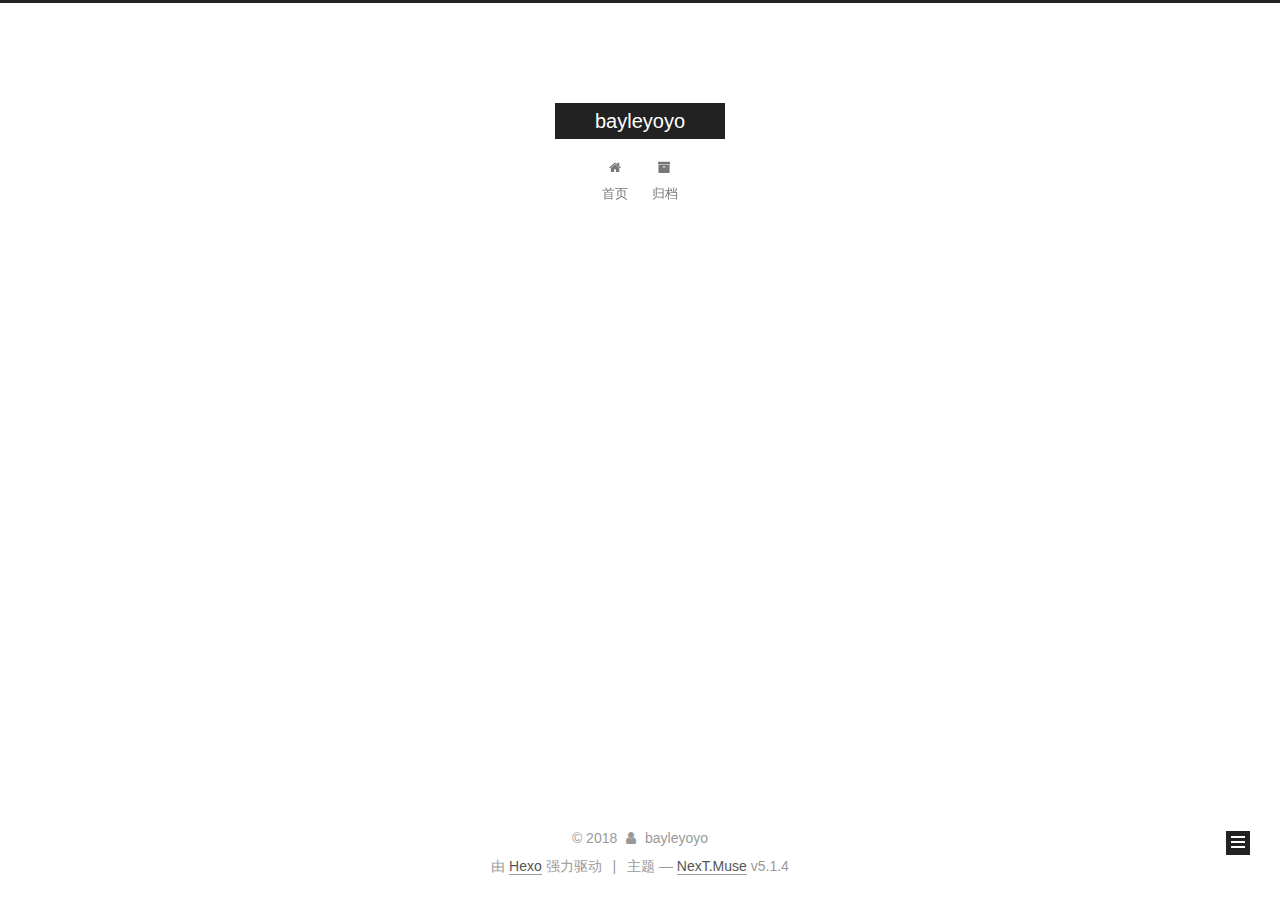
<file: index.html>
<!DOCTYPE html>



  


<html class="theme-next muse use-motion" lang="zh-Hans">
<head>
  <meta charset="UTF-8"/>
<meta http-equiv="X-UA-Compatible" content="IE=edge" />
<meta name="viewport" content="width=device-width, initial-scale=1, maximum-scale=1"/>
<meta name="theme-color" content="#222">









<meta http-equiv="Cache-Control" content="no-transform" />
<meta http-equiv="Cache-Control" content="no-siteapp" />
















  
  
  <link href="/lib/fancybox/source/jquery.fancybox.css?v=2.1.5" rel="stylesheet" type="text/css" />







<link href="/lib/font-awesome/css/font-awesome.min.css?v=4.6.2" rel="stylesheet" type="text/css" />

<link href="/css/main.css?v=5.1.4" rel="stylesheet" type="text/css" />


  <link rel="apple-touch-icon" sizes="180x180" href="/images/apple-touch-icon-next.png?v=5.1.4">


  <link rel="icon" type="image/png" sizes="32x32" href="/images/favicon-32x32-next.png?v=5.1.4">


  <link rel="icon" type="image/png" sizes="16x16" href="/images/favicon-16x16-next.png?v=5.1.4">


  <link rel="mask-icon" href="/images/logo.svg?v=5.1.4" color="#222">





  <meta name="keywords" content="Hexo, NexT" />










<meta property="og:type" content="website">
<meta property="og:title" content="bayleyoyo">
<meta property="og:url" content="http://yoursite.com/index.html">
<meta property="og:site_name" content="bayleyoyo">
<meta property="og:locale" content="zh-Hans">
<meta name="twitter:card" content="summary">
<meta name="twitter:title" content="bayleyoyo">



<script type="text/javascript" id="hexo.configurations">
  var NexT = window.NexT || {};
  var CONFIG = {
    root: '/',
    scheme: 'Muse',
    version: '5.1.4',
    sidebar: {"position":"left","display":"post","offset":12,"b2t":false,"scrollpercent":false,"onmobile":false},
    fancybox: true,
    tabs: true,
    motion: {"enable":true,"async":false,"transition":{"post_block":"fadeIn","post_header":"slideDownIn","post_body":"slideDownIn","coll_header":"slideLeftIn","sidebar":"slideUpIn"}},
    duoshuo: {
      userId: '0',
      author: '博主'
    },
    algolia: {
      applicationID: '',
      apiKey: '',
      indexName: '',
      hits: {"per_page":10},
      labels: {"input_placeholder":"Search for Posts","hits_empty":"We didn't find any results for the search: ${query}","hits_stats":"${hits} results found in ${time} ms"}
    }
  };
</script>



  <link rel="canonical" href="http://yoursite.com/"/>





  <title>bayleyoyo</title>
  








</head>

<body itemscope itemtype="http://schema.org/WebPage" lang="zh-Hans">

  
  
    
  

  <div class="container sidebar-position-left 
  page-home">
    <div class="headband"></div>

    <header id="header" class="header" itemscope itemtype="http://schema.org/WPHeader">
      <div class="header-inner"><div class="site-brand-wrapper">
  <div class="site-meta ">
    

    <div class="custom-logo-site-title">
      <a href="/"  class="brand" rel="start">
        <span class="logo-line-before"><i></i></span>
        <span class="site-title">bayleyoyo</span>
        <span class="logo-line-after"><i></i></span>
      </a>
    </div>
      
        <p class="site-subtitle"></p>
      
  </div>

  <div class="site-nav-toggle">
    <button>
      <span class="btn-bar"></span>
      <span class="btn-bar"></span>
      <span class="btn-bar"></span>
    </button>
  </div>
</div>

<nav class="site-nav">
  

  
    <ul id="menu" class="menu">
      
        
        <li class="menu-item menu-item-home">
          <a href="/" rel="section">
            
              <i class="menu-item-icon fa fa-fw fa-home"></i> <br />
            
            首页
          </a>
        </li>
      
        
        <li class="menu-item menu-item-archives">
          <a href="/archives/" rel="section">
            
              <i class="menu-item-icon fa fa-fw fa-archive"></i> <br />
            
            归档
          </a>
        </li>
      

      
    </ul>
  

  
</nav>



 </div>
    </header>

    <main id="main" class="main">
      <div class="main-inner">
        <div class="content-wrap">
          <div id="content" class="content">
            
  <section id="posts" class="posts-expand">
    
      

  

  
  
  

  <article class="post post-type-normal" itemscope itemtype="http://schema.org/Article">
  
  
  
  <div class="post-block">
    <link itemprop="mainEntityOfPage" href="http://yoursite.com/2018/04/25/签名/">

    <span hidden itemprop="author" itemscope itemtype="http://schema.org/Person">
      <meta itemprop="name" content="bayleyoyo">
      <meta itemprop="description" content="">
      <meta itemprop="image" content="/images/avatar.gif">
    </span>

    <span hidden itemprop="publisher" itemscope itemtype="http://schema.org/Organization">
      <meta itemprop="name" content="bayleyoyo">
    </span>

    
      <header class="post-header">

        
        
          <h1 class="post-title" itemprop="name headline">
                
                <a class="post-title-link" href="/2018/04/25/签名/" itemprop="url">签名</a></h1>
        

        <div class="post-meta">
          <span class="post-time">
            
              <span class="post-meta-item-icon">
                <i class="fa fa-calendar-o"></i>
              </span>
              
                <span class="post-meta-item-text">发表于</span>
              
              <time title="创建于" itemprop="dateCreated datePublished" datetime="2018-04-25T09:39:59+08:00">
                2018-04-25
              </time>
            

            

            
          </span>

          

          
            
          

          
          

          

          

          

        </div>
      </header>
    

    
    
    
    <div class="post-body" itemprop="articleBody">

      
      

      
        
          
            <p>年华碎 沉香几炉是浮生</p>

          
        
      
    </div>
    
    
    

    

    

    

    <footer class="post-footer">
      

      

      

      
      
        <div class="post-eof"></div>
      
    </footer>
  </div>
  
  
  
  </article>


    
  </section>

  


          </div>
          


          

        </div>
        
          
  
  <div class="sidebar-toggle">
    <div class="sidebar-toggle-line-wrap">
      <span class="sidebar-toggle-line sidebar-toggle-line-first"></span>
      <span class="sidebar-toggle-line sidebar-toggle-line-middle"></span>
      <span class="sidebar-toggle-line sidebar-toggle-line-last"></span>
    </div>
  </div>

  <aside id="sidebar" class="sidebar">
    
    <div class="sidebar-inner">

      

      

      <section class="site-overview-wrap sidebar-panel sidebar-panel-active">
        <div class="site-overview">
          <div class="site-author motion-element" itemprop="author" itemscope itemtype="http://schema.org/Person">
            
              <p class="site-author-name" itemprop="name">bayleyoyo</p>
              <p class="site-description motion-element" itemprop="description"></p>
          </div>

          <nav class="site-state motion-element">

            
              <div class="site-state-item site-state-posts">
              
                <a href="/archives/">
              
                  <span class="site-state-item-count">1</span>
                  <span class="site-state-item-name">日志</span>
                </a>
              </div>
            

            

            

          </nav>

          

          

          
          

          
          

          

        </div>
      </section>

      

      

    </div>
  </aside>


        
      </div>
    </main>

    <footer id="footer" class="footer">
      <div class="footer-inner">
        <div class="copyright">&copy; <span itemprop="copyrightYear">2018</span>
  <span class="with-love">
    <i class="fa fa-user"></i>
  </span>
  <span class="author" itemprop="copyrightHolder">bayleyoyo</span>

  
</div>


  <div class="powered-by">由 <a class="theme-link" target="_blank" href="https://hexo.io">Hexo</a> 强力驱动</div>



  <span class="post-meta-divider">|</span>



  <div class="theme-info">主题 &mdash; <a class="theme-link" target="_blank" href="https://github.com/iissnan/hexo-theme-next">NexT.Muse</a> v5.1.4</div>




        







        
      </div>
    </footer>

    
      <div class="back-to-top">
        <i class="fa fa-arrow-up"></i>
        
      </div>
    

    

  </div>

  

<script type="text/javascript">
  if (Object.prototype.toString.call(window.Promise) !== '[object Function]') {
    window.Promise = null;
  }
</script>









  












  
  
    <script type="text/javascript" src="/lib/jquery/index.js?v=2.1.3"></script>
  

  
  
    <script type="text/javascript" src="/lib/fastclick/lib/fastclick.min.js?v=1.0.6"></script>
  

  
  
    <script type="text/javascript" src="/lib/jquery_lazyload/jquery.lazyload.js?v=1.9.7"></script>
  

  
  
    <script type="text/javascript" src="/lib/velocity/velocity.min.js?v=1.2.1"></script>
  

  
  
    <script type="text/javascript" src="/lib/velocity/velocity.ui.min.js?v=1.2.1"></script>
  

  
  
    <script type="text/javascript" src="/lib/fancybox/source/jquery.fancybox.pack.js?v=2.1.5"></script>
  


  


  <script type="text/javascript" src="/js/src/utils.js?v=5.1.4"></script>

  <script type="text/javascript" src="/js/src/motion.js?v=5.1.4"></script>



  
  

  

  


  <script type="text/javascript" src="/js/src/bootstrap.js?v=5.1.4"></script>



  


  




	





  





  












  





  

  

  

  
  

  

  

  

</body>
</html>
</file>
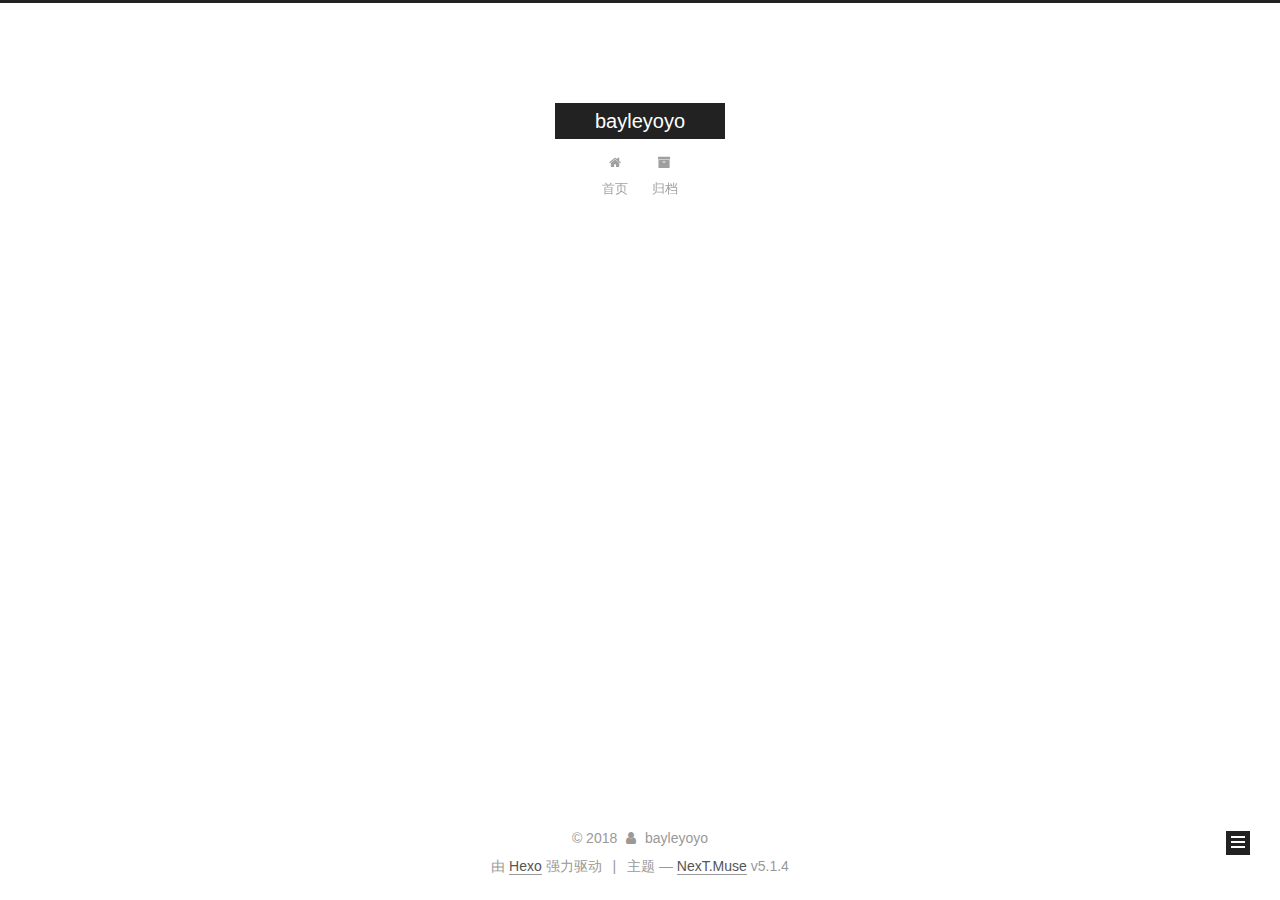
<file: archives/index.html>
<!DOCTYPE html>



  


<html class="theme-next muse use-motion" lang="zh-Hans">
<head>
  <meta charset="UTF-8"/>
<meta http-equiv="X-UA-Compatible" content="IE=edge" />
<meta name="viewport" content="width=device-width, initial-scale=1, maximum-scale=1"/>
<meta name="theme-color" content="#222">









<meta http-equiv="Cache-Control" content="no-transform" />
<meta http-equiv="Cache-Control" content="no-siteapp" />
















  
  
  <link href="/lib/fancybox/source/jquery.fancybox.css?v=2.1.5" rel="stylesheet" type="text/css" />







<link href="/lib/font-awesome/css/font-awesome.min.css?v=4.6.2" rel="stylesheet" type="text/css" />

<link href="/css/main.css?v=5.1.4" rel="stylesheet" type="text/css" />


  <link rel="apple-touch-icon" sizes="180x180" href="/images/apple-touch-icon-next.png?v=5.1.4">


  <link rel="icon" type="image/png" sizes="32x32" href="/images/favicon-32x32-next.png?v=5.1.4">


  <link rel="icon" type="image/png" sizes="16x16" href="/images/favicon-16x16-next.png?v=5.1.4">


  <link rel="mask-icon" href="/images/logo.svg?v=5.1.4" color="#222">





  <meta name="keywords" content="Hexo, NexT" />










<meta property="og:type" content="website">
<meta property="og:title" content="bayleyoyo">
<meta property="og:url" content="http://yoursite.com/archives/index.html">
<meta property="og:site_name" content="bayleyoyo">
<meta property="og:locale" content="zh-Hans">
<meta name="twitter:card" content="summary">
<meta name="twitter:title" content="bayleyoyo">



<script type="text/javascript" id="hexo.configurations">
  var NexT = window.NexT || {};
  var CONFIG = {
    root: '/',
    scheme: 'Muse',
    version: '5.1.4',
    sidebar: {"position":"left","display":"post","offset":12,"b2t":false,"scrollpercent":false,"onmobile":false},
    fancybox: true,
    tabs: true,
    motion: {"enable":true,"async":false,"transition":{"post_block":"fadeIn","post_header":"slideDownIn","post_body":"slideDownIn","coll_header":"slideLeftIn","sidebar":"slideUpIn"}},
    duoshuo: {
      userId: '0',
      author: '博主'
    },
    algolia: {
      applicationID: '',
      apiKey: '',
      indexName: '',
      hits: {"per_page":10},
      labels: {"input_placeholder":"Search for Posts","hits_empty":"We didn't find any results for the search: ${query}","hits_stats":"${hits} results found in ${time} ms"}
    }
  };
</script>



  <link rel="canonical" href="http://yoursite.com/archives/"/>





  <title>归档 | bayleyoyo</title>
  








</head>

<body itemscope itemtype="http://schema.org/WebPage" lang="zh-Hans">

  
  
    
  

  <div class="container sidebar-position-left page-archive">
    <div class="headband"></div>

    <header id="header" class="header" itemscope itemtype="http://schema.org/WPHeader">
      <div class="header-inner"><div class="site-brand-wrapper">
  <div class="site-meta ">
    

    <div class="custom-logo-site-title">
      <a href="/"  class="brand" rel="start">
        <span class="logo-line-before"><i></i></span>
        <span class="site-title">bayleyoyo</span>
        <span class="logo-line-after"><i></i></span>
      </a>
    </div>
      
        <p class="site-subtitle"></p>
      
  </div>

  <div class="site-nav-toggle">
    <button>
      <span class="btn-bar"></span>
      <span class="btn-bar"></span>
      <span class="btn-bar"></span>
    </button>
  </div>
</div>

<nav class="site-nav">
  

  
    <ul id="menu" class="menu">
      
        
        <li class="menu-item menu-item-home">
          <a href="/" rel="section">
            
              <i class="menu-item-icon fa fa-fw fa-home"></i> <br />
            
            首页
          </a>
        </li>
      
        
        <li class="menu-item menu-item-archives">
          <a href="/archives/" rel="section">
            
              <i class="menu-item-icon fa fa-fw fa-archive"></i> <br />
            
            归档
          </a>
        </li>
      

      
    </ul>
  

  
</nav>



 </div>
    </header>

    <main id="main" class="main">
      <div class="main-inner">
        <div class="content-wrap">
          <div id="content" class="content">
            

  
  
  
  <div class="post-block archive">
    <div id="posts" class="posts-collapse">
      <span class="archive-move-on"></span>

      <span class="archive-page-counter">
        
        
        
          
        
        嗯..! 目前共计 1 篇日志。 继续努力。
      </span>

      

        
        
        

        
          
          <div class="collection-title">
            <h1 class="archive-year" id="archive-year-2018">2018</h1>
          </div>
        
        

        

  <article class="post post-type-normal" itemscope itemtype="http://schema.org/Article">
    <header class="post-header">

      <h2 class="post-title">
        
            <a class="post-title-link" href="/2018/04/25/签名/" itemprop="url">
              
                <span itemprop="name">签名</span>
              
            </a>
        
      </h2>

      <div class="post-meta">
        <time class="post-time" itemprop="dateCreated"
              datetime="2018-04-25T09:39:59+08:00"
              content="2018-04-25" >
          04-25
        </time>
      </div>

    </header>
  </article>



      

    </div>
  </div>
  
  
  

  



          </div>
          


          

        </div>
        
          
  
  <div class="sidebar-toggle">
    <div class="sidebar-toggle-line-wrap">
      <span class="sidebar-toggle-line sidebar-toggle-line-first"></span>
      <span class="sidebar-toggle-line sidebar-toggle-line-middle"></span>
      <span class="sidebar-toggle-line sidebar-toggle-line-last"></span>
    </div>
  </div>

  <aside id="sidebar" class="sidebar">
    
    <div class="sidebar-inner">

      

      

      <section class="site-overview-wrap sidebar-panel sidebar-panel-active">
        <div class="site-overview">
          <div class="site-author motion-element" itemprop="author" itemscope itemtype="http://schema.org/Person">
            
              <p class="site-author-name" itemprop="name">bayleyoyo</p>
              <p class="site-description motion-element" itemprop="description"></p>
          </div>

          <nav class="site-state motion-element">

            
              <div class="site-state-item site-state-posts">
              
                <a href="/archives/">
              
                  <span class="site-state-item-count">1</span>
                  <span class="site-state-item-name">日志</span>
                </a>
              </div>
            

            

            

          </nav>

          

          

          
          

          
          

          

        </div>
      </section>

      

      

    </div>
  </aside>


        
      </div>
    </main>

    <footer id="footer" class="footer">
      <div class="footer-inner">
        <div class="copyright">&copy; <span itemprop="copyrightYear">2018</span>
  <span class="with-love">
    <i class="fa fa-user"></i>
  </span>
  <span class="author" itemprop="copyrightHolder">bayleyoyo</span>

  
</div>


  <div class="powered-by">由 <a class="theme-link" target="_blank" href="https://hexo.io">Hexo</a> 强力驱动</div>



  <span class="post-meta-divider">|</span>



  <div class="theme-info">主题 &mdash; <a class="theme-link" target="_blank" href="https://github.com/iissnan/hexo-theme-next">NexT.Muse</a> v5.1.4</div>




        







        
      </div>
    </footer>

    
      <div class="back-to-top">
        <i class="fa fa-arrow-up"></i>
        
      </div>
    

    

  </div>

  

<script type="text/javascript">
  if (Object.prototype.toString.call(window.Promise) !== '[object Function]') {
    window.Promise = null;
  }
</script>









  












  
  
    <script type="text/javascript" src="/lib/jquery/index.js?v=2.1.3"></script>
  

  
  
    <script type="text/javascript" src="/lib/fastclick/lib/fastclick.min.js?v=1.0.6"></script>
  

  
  
    <script type="text/javascript" src="/lib/jquery_lazyload/jquery.lazyload.js?v=1.9.7"></script>
  

  
  
    <script type="text/javascript" src="/lib/velocity/velocity.min.js?v=1.2.1"></script>
  

  
  
    <script type="text/javascript" src="/lib/velocity/velocity.ui.min.js?v=1.2.1"></script>
  

  
  
    <script type="text/javascript" src="/lib/fancybox/source/jquery.fancybox.pack.js?v=2.1.5"></script>
  


  


  <script type="text/javascript" src="/js/src/utils.js?v=5.1.4"></script>

  <script type="text/javascript" src="/js/src/motion.js?v=5.1.4"></script>



  
  

  

  


  <script type="text/javascript" src="/js/src/bootstrap.js?v=5.1.4"></script>



  


  




	





  





  












  





  

  

  

  
  

  

  

  

</body>
</html>
</file>
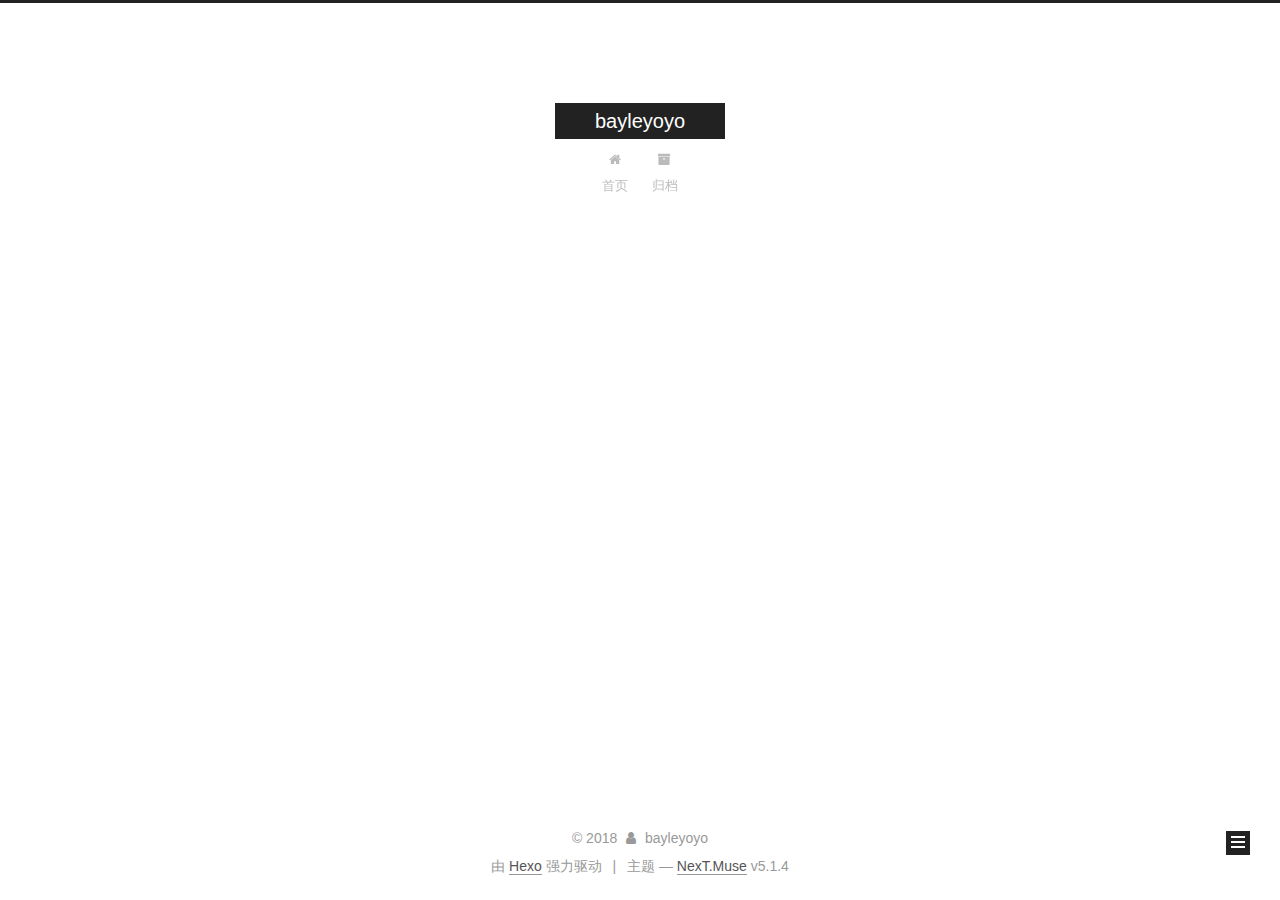
<file: archives/2018/index.html>
<!DOCTYPE html>



  


<html class="theme-next muse use-motion" lang="zh-Hans">
<head>
  <meta charset="UTF-8"/>
<meta http-equiv="X-UA-Compatible" content="IE=edge" />
<meta name="viewport" content="width=device-width, initial-scale=1, maximum-scale=1"/>
<meta name="theme-color" content="#222">









<meta http-equiv="Cache-Control" content="no-transform" />
<meta http-equiv="Cache-Control" content="no-siteapp" />
















  
  
  <link href="/lib/fancybox/source/jquery.fancybox.css?v=2.1.5" rel="stylesheet" type="text/css" />







<link href="/lib/font-awesome/css/font-awesome.min.css?v=4.6.2" rel="stylesheet" type="text/css" />

<link href="/css/main.css?v=5.1.4" rel="stylesheet" type="text/css" />


  <link rel="apple-touch-icon" sizes="180x180" href="/images/apple-touch-icon-next.png?v=5.1.4">


  <link rel="icon" type="image/png" sizes="32x32" href="/images/favicon-32x32-next.png?v=5.1.4">


  <link rel="icon" type="image/png" sizes="16x16" href="/images/favicon-16x16-next.png?v=5.1.4">


  <link rel="mask-icon" href="/images/logo.svg?v=5.1.4" color="#222">





  <meta name="keywords" content="Hexo, NexT" />










<meta property="og:type" content="website">
<meta property="og:title" content="bayleyoyo">
<meta property="og:url" content="http://yoursite.com/archives/2018/index.html">
<meta property="og:site_name" content="bayleyoyo">
<meta property="og:locale" content="zh-Hans">
<meta name="twitter:card" content="summary">
<meta name="twitter:title" content="bayleyoyo">



<script type="text/javascript" id="hexo.configurations">
  var NexT = window.NexT || {};
  var CONFIG = {
    root: '/',
    scheme: 'Muse',
    version: '5.1.4',
    sidebar: {"position":"left","display":"post","offset":12,"b2t":false,"scrollpercent":false,"onmobile":false},
    fancybox: true,
    tabs: true,
    motion: {"enable":true,"async":false,"transition":{"post_block":"fadeIn","post_header":"slideDownIn","post_body":"slideDownIn","coll_header":"slideLeftIn","sidebar":"slideUpIn"}},
    duoshuo: {
      userId: '0',
      author: '博主'
    },
    algolia: {
      applicationID: '',
      apiKey: '',
      indexName: '',
      hits: {"per_page":10},
      labels: {"input_placeholder":"Search for Posts","hits_empty":"We didn't find any results for the search: ${query}","hits_stats":"${hits} results found in ${time} ms"}
    }
  };
</script>



  <link rel="canonical" href="http://yoursite.com/archives/2018/"/>





  <title>归档 | bayleyoyo</title>
  








</head>

<body itemscope itemtype="http://schema.org/WebPage" lang="zh-Hans">

  
  
    
  

  <div class="container sidebar-position-left page-archive">
    <div class="headband"></div>

    <header id="header" class="header" itemscope itemtype="http://schema.org/WPHeader">
      <div class="header-inner"><div class="site-brand-wrapper">
  <div class="site-meta ">
    

    <div class="custom-logo-site-title">
      <a href="/"  class="brand" rel="start">
        <span class="logo-line-before"><i></i></span>
        <span class="site-title">bayleyoyo</span>
        <span class="logo-line-after"><i></i></span>
      </a>
    </div>
      
        <p class="site-subtitle"></p>
      
  </div>

  <div class="site-nav-toggle">
    <button>
      <span class="btn-bar"></span>
      <span class="btn-bar"></span>
      <span class="btn-bar"></span>
    </button>
  </div>
</div>

<nav class="site-nav">
  

  
    <ul id="menu" class="menu">
      
        
        <li class="menu-item menu-item-home">
          <a href="/" rel="section">
            
              <i class="menu-item-icon fa fa-fw fa-home"></i> <br />
            
            首页
          </a>
        </li>
      
        
        <li class="menu-item menu-item-archives">
          <a href="/archives/" rel="section">
            
              <i class="menu-item-icon fa fa-fw fa-archive"></i> <br />
            
            归档
          </a>
        </li>
      

      
    </ul>
  

  
</nav>



 </div>
    </header>

    <main id="main" class="main">
      <div class="main-inner">
        <div class="content-wrap">
          <div id="content" class="content">
            

  
  
  
  <div class="post-block archive">
    <div id="posts" class="posts-collapse">
      <span class="archive-move-on"></span>

      <span class="archive-page-counter">
        
        
        
          
        
        嗯..! 目前共计 1 篇日志。 继续努力。
      </span>

      

        
        
        

        
          
          <div class="collection-title">
            <h1 class="archive-year" id="archive-year-2018">2018</h1>
          </div>
        
        

        

  <article class="post post-type-normal" itemscope itemtype="http://schema.org/Article">
    <header class="post-header">

      <h2 class="post-title">
        
            <a class="post-title-link" href="/2018/04/25/签名/" itemprop="url">
              
                <span itemprop="name">签名</span>
              
            </a>
        
      </h2>

      <div class="post-meta">
        <time class="post-time" itemprop="dateCreated"
              datetime="2018-04-25T09:39:59+08:00"
              content="2018-04-25" >
          04-25
        </time>
      </div>

    </header>
  </article>



      

    </div>
  </div>
  
  
  

  



          </div>
          


          

        </div>
        
          
  
  <div class="sidebar-toggle">
    <div class="sidebar-toggle-line-wrap">
      <span class="sidebar-toggle-line sidebar-toggle-line-first"></span>
      <span class="sidebar-toggle-line sidebar-toggle-line-middle"></span>
      <span class="sidebar-toggle-line sidebar-toggle-line-last"></span>
    </div>
  </div>

  <aside id="sidebar" class="sidebar">
    
    <div class="sidebar-inner">

      

      

      <section class="site-overview-wrap sidebar-panel sidebar-panel-active">
        <div class="site-overview">
          <div class="site-author motion-element" itemprop="author" itemscope itemtype="http://schema.org/Person">
            
              <p class="site-author-name" itemprop="name">bayleyoyo</p>
              <p class="site-description motion-element" itemprop="description"></p>
          </div>

          <nav class="site-state motion-element">

            
              <div class="site-state-item site-state-posts">
              
                <a href="/archives/">
              
                  <span class="site-state-item-count">1</span>
                  <span class="site-state-item-name">日志</span>
                </a>
              </div>
            

            

            

          </nav>

          

          

          
          

          
          

          

        </div>
      </section>

      

      

    </div>
  </aside>


        
      </div>
    </main>

    <footer id="footer" class="footer">
      <div class="footer-inner">
        <div class="copyright">&copy; <span itemprop="copyrightYear">2018</span>
  <span class="with-love">
    <i class="fa fa-user"></i>
  </span>
  <span class="author" itemprop="copyrightHolder">bayleyoyo</span>

  
</div>


  <div class="powered-by">由 <a class="theme-link" target="_blank" href="https://hexo.io">Hexo</a> 强力驱动</div>



  <span class="post-meta-divider">|</span>



  <div class="theme-info">主题 &mdash; <a class="theme-link" target="_blank" href="https://github.com/iissnan/hexo-theme-next">NexT.Muse</a> v5.1.4</div>




        







        
      </div>
    </footer>

    
      <div class="back-to-top">
        <i class="fa fa-arrow-up"></i>
        
      </div>
    

    

  </div>

  

<script type="text/javascript">
  if (Object.prototype.toString.call(window.Promise) !== '[object Function]') {
    window.Promise = null;
  }
</script>









  












  
  
    <script type="text/javascript" src="/lib/jquery/index.js?v=2.1.3"></script>
  

  
  
    <script type="text/javascript" src="/lib/fastclick/lib/fastclick.min.js?v=1.0.6"></script>
  

  
  
    <script type="text/javascript" src="/lib/jquery_lazyload/jquery.lazyload.js?v=1.9.7"></script>
  

  
  
    <script type="text/javascript" src="/lib/velocity/velocity.min.js?v=1.2.1"></script>
  

  
  
    <script type="text/javascript" src="/lib/velocity/velocity.ui.min.js?v=1.2.1"></script>
  

  
  
    <script type="text/javascript" src="/lib/fancybox/source/jquery.fancybox.pack.js?v=2.1.5"></script>
  


  


  <script type="text/javascript" src="/js/src/utils.js?v=5.1.4"></script>

  <script type="text/javascript" src="/js/src/motion.js?v=5.1.4"></script>



  
  

  

  


  <script type="text/javascript" src="/js/src/bootstrap.js?v=5.1.4"></script>



  


  




	





  





  












  





  

  

  

  
  

  

  

  

</body>
</html>
</file>
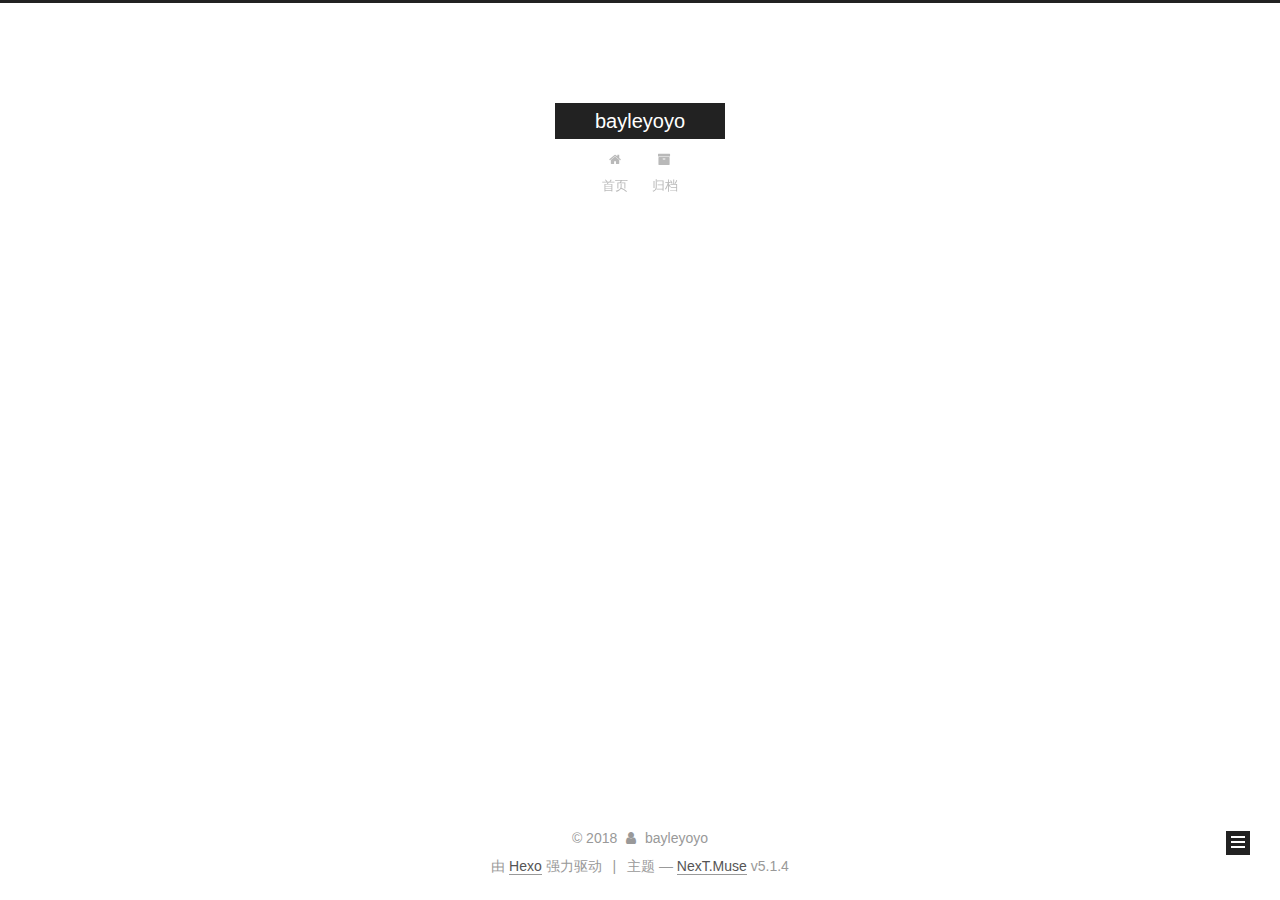
<file: archives/2018/01/index.html>
<!DOCTYPE html>



  


<html class="theme-next muse use-motion" lang="zh-Hans">
<head>
  <meta charset="UTF-8"/>
<meta http-equiv="X-UA-Compatible" content="IE=edge" />
<meta name="viewport" content="width=device-width, initial-scale=1, maximum-scale=1"/>
<meta name="theme-color" content="#222">









<meta http-equiv="Cache-Control" content="no-transform" />
<meta http-equiv="Cache-Control" content="no-siteapp" />
















  
  
  <link href="/lib/fancybox/source/jquery.fancybox.css?v=2.1.5" rel="stylesheet" type="text/css" />







<link href="/lib/font-awesome/css/font-awesome.min.css?v=4.6.2" rel="stylesheet" type="text/css" />

<link href="/css/main.css?v=5.1.4" rel="stylesheet" type="text/css" />


  <link rel="apple-touch-icon" sizes="180x180" href="/images/apple-touch-icon-next.png?v=5.1.4">


  <link rel="icon" type="image/png" sizes="32x32" href="/images/favicon-32x32-next.png?v=5.1.4">


  <link rel="icon" type="image/png" sizes="16x16" href="/images/favicon-16x16-next.png?v=5.1.4">


  <link rel="mask-icon" href="/images/logo.svg?v=5.1.4" color="#222">





  <meta name="keywords" content="Hexo, NexT" />










<meta property="og:type" content="website">
<meta property="og:title" content="bayleyoyo">
<meta property="og:url" content="http://yoursite.com/archives/2018/01/index.html">
<meta property="og:site_name" content="bayleyoyo">
<meta property="og:locale" content="zh-Hans">
<meta name="twitter:card" content="summary">
<meta name="twitter:title" content="bayleyoyo">



<script type="text/javascript" id="hexo.configurations">
  var NexT = window.NexT || {};
  var CONFIG = {
    root: '/',
    scheme: 'Muse',
    version: '5.1.4',
    sidebar: {"position":"left","display":"post","offset":12,"b2t":false,"scrollpercent":false,"onmobile":false},
    fancybox: true,
    tabs: true,
    motion: {"enable":true,"async":false,"transition":{"post_block":"fadeIn","post_header":"slideDownIn","post_body":"slideDownIn","coll_header":"slideLeftIn","sidebar":"slideUpIn"}},
    duoshuo: {
      userId: '0',
      author: '博主'
    },
    algolia: {
      applicationID: '',
      apiKey: '',
      indexName: '',
      hits: {"per_page":10},
      labels: {"input_placeholder":"Search for Posts","hits_empty":"We didn't find any results for the search: ${query}","hits_stats":"${hits} results found in ${time} ms"}
    }
  };
</script>



  <link rel="canonical" href="http://yoursite.com/archives/2018/01/"/>





  <title>归档 | bayleyoyo</title>
  








</head>

<body itemscope itemtype="http://schema.org/WebPage" lang="zh-Hans">

  
  
    
  

  <div class="container sidebar-position-left page-archive">
    <div class="headband"></div>

    <header id="header" class="header" itemscope itemtype="http://schema.org/WPHeader">
      <div class="header-inner"><div class="site-brand-wrapper">
  <div class="site-meta ">
    

    <div class="custom-logo-site-title">
      <a href="/"  class="brand" rel="start">
        <span class="logo-line-before"><i></i></span>
        <span class="site-title">bayleyoyo</span>
        <span class="logo-line-after"><i></i></span>
      </a>
    </div>
      
        <p class="site-subtitle"></p>
      
  </div>

  <div class="site-nav-toggle">
    <button>
      <span class="btn-bar"></span>
      <span class="btn-bar"></span>
      <span class="btn-bar"></span>
    </button>
  </div>
</div>

<nav class="site-nav">
  

  
    <ul id="menu" class="menu">
      
        
        <li class="menu-item menu-item-home">
          <a href="/" rel="section">
            
              <i class="menu-item-icon fa fa-fw fa-home"></i> <br />
            
            首页
          </a>
        </li>
      
        
        <li class="menu-item menu-item-archives">
          <a href="/archives/" rel="section">
            
              <i class="menu-item-icon fa fa-fw fa-archive"></i> <br />
            
            归档
          </a>
        </li>
      

      
    </ul>
  

  
</nav>



 </div>
    </header>

    <main id="main" class="main">
      <div class="main-inner">
        <div class="content-wrap">
          <div id="content" class="content">
            

  
  
  
  <div class="post-block archive">
    <div id="posts" class="posts-collapse">
      <span class="archive-move-on"></span>

      <span class="archive-page-counter">
        
        
        
          
        
        嗯..! 目前共计 1 篇日志。 继续努力。
      </span>

      

        
        
        

        
          
          <div class="collection-title">
            <h1 class="archive-year" id="archive-year-2018">2018</h1>
          </div>
        
        

        

  <article class="post post-type-normal" itemscope itemtype="http://schema.org/Article">
    <header class="post-header">

      <h2 class="post-title">
        
            <a class="post-title-link" href="/2018/01/15/hello-world/" itemprop="url">
              
                <span itemprop="name">Hello World</span>
              
            </a>
        
      </h2>

      <div class="post-meta">
        <time class="post-time" itemprop="dateCreated"
              datetime="2018-01-15T15:37:01+08:00"
              content="2018-01-15" >
          01-15
        </time>
      </div>

    </header>
  </article>



      

    </div>
  </div>
  
  
  

  



          </div>
          


          

        </div>
        
          
  
  <div class="sidebar-toggle">
    <div class="sidebar-toggle-line-wrap">
      <span class="sidebar-toggle-line sidebar-toggle-line-first"></span>
      <span class="sidebar-toggle-line sidebar-toggle-line-middle"></span>
      <span class="sidebar-toggle-line sidebar-toggle-line-last"></span>
    </div>
  </div>

  <aside id="sidebar" class="sidebar">
    
    <div class="sidebar-inner">

      

      

      <section class="site-overview-wrap sidebar-panel sidebar-panel-active">
        <div class="site-overview">
          <div class="site-author motion-element" itemprop="author" itemscope itemtype="http://schema.org/Person">
            
              <p class="site-author-name" itemprop="name">bayleyoyo</p>
              <p class="site-description motion-element" itemprop="description"></p>
          </div>

          <nav class="site-state motion-element">

            
              <div class="site-state-item site-state-posts">
              
                <a href="/archives/">
              
                  <span class="site-state-item-count">1</span>
                  <span class="site-state-item-name">日志</span>
                </a>
              </div>
            

            

            

          </nav>

          

          

          
          

          
          

          

        </div>
      </section>

      

      

    </div>
  </aside>


        
      </div>
    </main>

    <footer id="footer" class="footer">
      <div class="footer-inner">
        <div class="copyright">&copy; <span itemprop="copyrightYear">2018</span>
  <span class="with-love">
    <i class="fa fa-user"></i>
  </span>
  <span class="author" itemprop="copyrightHolder">bayleyoyo</span>

  
</div>


  <div class="powered-by">由 <a class="theme-link" target="_blank" href="https://hexo.io">Hexo</a> 强力驱动</div>



  <span class="post-meta-divider">|</span>



  <div class="theme-info">主题 &mdash; <a class="theme-link" target="_blank" href="https://github.com/iissnan/hexo-theme-next">NexT.Muse</a> v5.1.4</div>




        







        
      </div>
    </footer>

    
      <div class="back-to-top">
        <i class="fa fa-arrow-up"></i>
        
      </div>
    

    

  </div>

  

<script type="text/javascript">
  if (Object.prototype.toString.call(window.Promise) !== '[object Function]') {
    window.Promise = null;
  }
</script>









  












  
  
    <script type="text/javascript" src="/lib/jquery/index.js?v=2.1.3"></script>
  

  
  
    <script type="text/javascript" src="/lib/fastclick/lib/fastclick.min.js?v=1.0.6"></script>
  

  
  
    <script type="text/javascript" src="/lib/jquery_lazyload/jquery.lazyload.js?v=1.9.7"></script>
  

  
  
    <script type="text/javascript" src="/lib/velocity/velocity.min.js?v=1.2.1"></script>
  

  
  
    <script type="text/javascript" src="/lib/velocity/velocity.ui.min.js?v=1.2.1"></script>
  

  
  
    <script type="text/javascript" src="/lib/fancybox/source/jquery.fancybox.pack.js?v=2.1.5"></script>
  


  


  <script type="text/javascript" src="/js/src/utils.js?v=5.1.4"></script>

  <script type="text/javascript" src="/js/src/motion.js?v=5.1.4"></script>



  
  

  

  


  <script type="text/javascript" src="/js/src/bootstrap.js?v=5.1.4"></script>



  


  




	





  





  












  





  

  

  

  
  

  

  

  

</body>
</html>
</file>
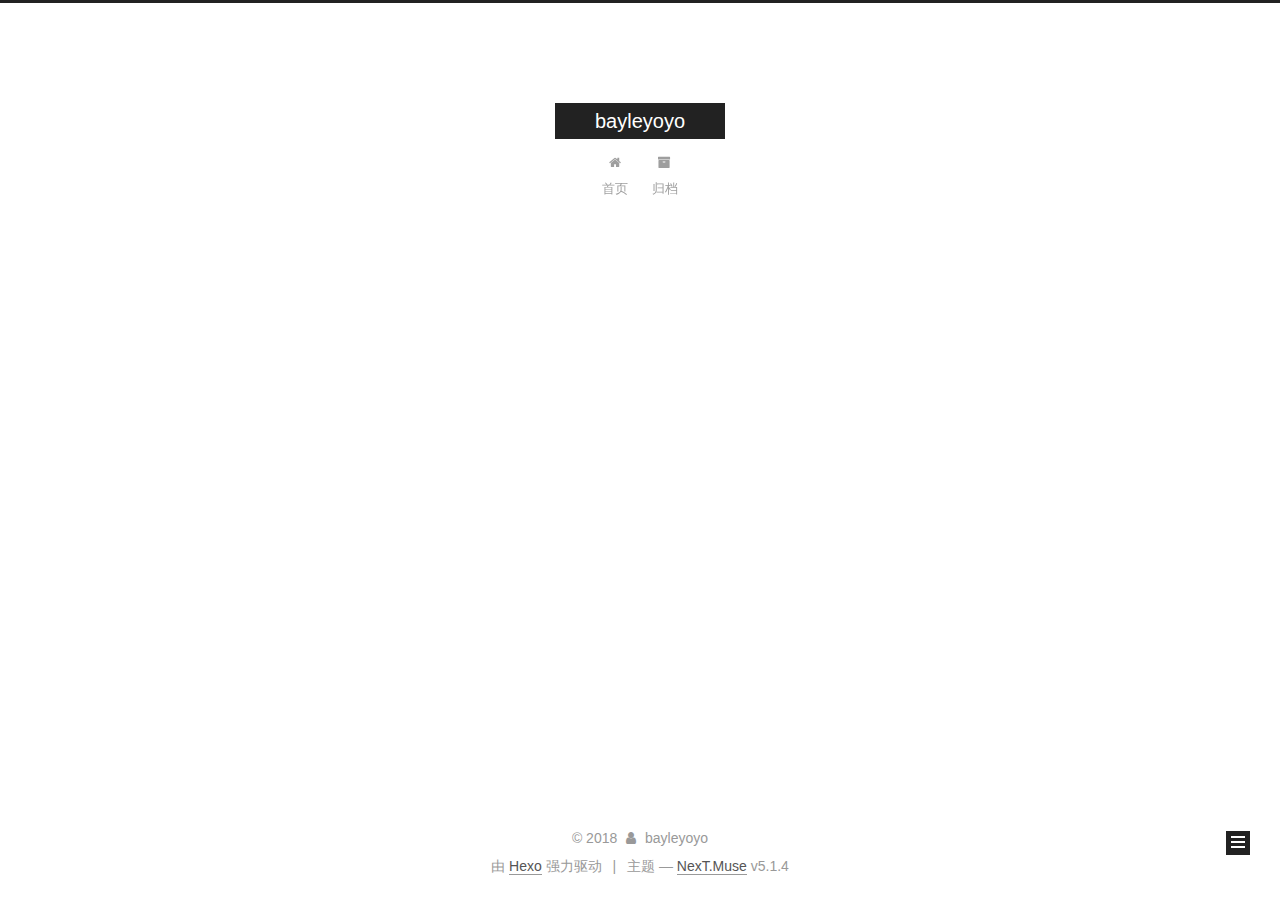
<file: archives/2018/04/index.html>
<!DOCTYPE html>



  


<html class="theme-next muse use-motion" lang="zh-Hans">
<head>
  <meta charset="UTF-8"/>
<meta http-equiv="X-UA-Compatible" content="IE=edge" />
<meta name="viewport" content="width=device-width, initial-scale=1, maximum-scale=1"/>
<meta name="theme-color" content="#222">









<meta http-equiv="Cache-Control" content="no-transform" />
<meta http-equiv="Cache-Control" content="no-siteapp" />
















  
  
  <link href="/lib/fancybox/source/jquery.fancybox.css?v=2.1.5" rel="stylesheet" type="text/css" />







<link href="/lib/font-awesome/css/font-awesome.min.css?v=4.6.2" rel="stylesheet" type="text/css" />

<link href="/css/main.css?v=5.1.4" rel="stylesheet" type="text/css" />


  <link rel="apple-touch-icon" sizes="180x180" href="/images/apple-touch-icon-next.png?v=5.1.4">


  <link rel="icon" type="image/png" sizes="32x32" href="/images/favicon-32x32-next.png?v=5.1.4">


  <link rel="icon" type="image/png" sizes="16x16" href="/images/favicon-16x16-next.png?v=5.1.4">


  <link rel="mask-icon" href="/images/logo.svg?v=5.1.4" color="#222">





  <meta name="keywords" content="Hexo, NexT" />










<meta property="og:type" content="website">
<meta property="og:title" content="bayleyoyo">
<meta property="og:url" content="http://yoursite.com/archives/2018/04/index.html">
<meta property="og:site_name" content="bayleyoyo">
<meta property="og:locale" content="zh-Hans">
<meta name="twitter:card" content="summary">
<meta name="twitter:title" content="bayleyoyo">



<script type="text/javascript" id="hexo.configurations">
  var NexT = window.NexT || {};
  var CONFIG = {
    root: '/',
    scheme: 'Muse',
    version: '5.1.4',
    sidebar: {"position":"left","display":"post","offset":12,"b2t":false,"scrollpercent":false,"onmobile":false},
    fancybox: true,
    tabs: true,
    motion: {"enable":true,"async":false,"transition":{"post_block":"fadeIn","post_header":"slideDownIn","post_body":"slideDownIn","coll_header":"slideLeftIn","sidebar":"slideUpIn"}},
    duoshuo: {
      userId: '0',
      author: '博主'
    },
    algolia: {
      applicationID: '',
      apiKey: '',
      indexName: '',
      hits: {"per_page":10},
      labels: {"input_placeholder":"Search for Posts","hits_empty":"We didn't find any results for the search: ${query}","hits_stats":"${hits} results found in ${time} ms"}
    }
  };
</script>



  <link rel="canonical" href="http://yoursite.com/archives/2018/04/"/>





  <title>归档 | bayleyoyo</title>
  








</head>

<body itemscope itemtype="http://schema.org/WebPage" lang="zh-Hans">

  
  
    
  

  <div class="container sidebar-position-left page-archive">
    <div class="headband"></div>

    <header id="header" class="header" itemscope itemtype="http://schema.org/WPHeader">
      <div class="header-inner"><div class="site-brand-wrapper">
  <div class="site-meta ">
    

    <div class="custom-logo-site-title">
      <a href="/"  class="brand" rel="start">
        <span class="logo-line-before"><i></i></span>
        <span class="site-title">bayleyoyo</span>
        <span class="logo-line-after"><i></i></span>
      </a>
    </div>
      
        <p class="site-subtitle"></p>
      
  </div>

  <div class="site-nav-toggle">
    <button>
      <span class="btn-bar"></span>
      <span class="btn-bar"></span>
      <span class="btn-bar"></span>
    </button>
  </div>
</div>

<nav class="site-nav">
  

  
    <ul id="menu" class="menu">
      
        
        <li class="menu-item menu-item-home">
          <a href="/" rel="section">
            
              <i class="menu-item-icon fa fa-fw fa-home"></i> <br />
            
            首页
          </a>
        </li>
      
        
        <li class="menu-item menu-item-archives">
          <a href="/archives/" rel="section">
            
              <i class="menu-item-icon fa fa-fw fa-archive"></i> <br />
            
            归档
          </a>
        </li>
      

      
    </ul>
  

  
</nav>



 </div>
    </header>

    <main id="main" class="main">
      <div class="main-inner">
        <div class="content-wrap">
          <div id="content" class="content">
            

  
  
  
  <div class="post-block archive">
    <div id="posts" class="posts-collapse">
      <span class="archive-move-on"></span>

      <span class="archive-page-counter">
        
        
        
          
        
        嗯..! 目前共计 1 篇日志。 继续努力。
      </span>

      

        
        
        

        
          
          <div class="collection-title">
            <h1 class="archive-year" id="archive-year-2018">2018</h1>
          </div>
        
        

        

  <article class="post post-type-normal" itemscope itemtype="http://schema.org/Article">
    <header class="post-header">

      <h2 class="post-title">
        
            <a class="post-title-link" href="/2018/04/25/签名/" itemprop="url">
              
                <span itemprop="name">签名</span>
              
            </a>
        
      </h2>

      <div class="post-meta">
        <time class="post-time" itemprop="dateCreated"
              datetime="2018-04-25T09:39:59+08:00"
              content="2018-04-25" >
          04-25
        </time>
      </div>

    </header>
  </article>



      

    </div>
  </div>
  
  
  

  



          </div>
          


          

        </div>
        
          
  
  <div class="sidebar-toggle">
    <div class="sidebar-toggle-line-wrap">
      <span class="sidebar-toggle-line sidebar-toggle-line-first"></span>
      <span class="sidebar-toggle-line sidebar-toggle-line-middle"></span>
      <span class="sidebar-toggle-line sidebar-toggle-line-last"></span>
    </div>
  </div>

  <aside id="sidebar" class="sidebar">
    
    <div class="sidebar-inner">

      

      

      <section class="site-overview-wrap sidebar-panel sidebar-panel-active">
        <div class="site-overview">
          <div class="site-author motion-element" itemprop="author" itemscope itemtype="http://schema.org/Person">
            
              <p class="site-author-name" itemprop="name">bayleyoyo</p>
              <p class="site-description motion-element" itemprop="description"></p>
          </div>

          <nav class="site-state motion-element">

            
              <div class="site-state-item site-state-posts">
              
                <a href="/archives/">
              
                  <span class="site-state-item-count">1</span>
                  <span class="site-state-item-name">日志</span>
                </a>
              </div>
            

            

            

          </nav>

          

          

          
          

          
          

          

        </div>
      </section>

      

      

    </div>
  </aside>


        
      </div>
    </main>

    <footer id="footer" class="footer">
      <div class="footer-inner">
        <div class="copyright">&copy; <span itemprop="copyrightYear">2018</span>
  <span class="with-love">
    <i class="fa fa-user"></i>
  </span>
  <span class="author" itemprop="copyrightHolder">bayleyoyo</span>

  
</div>


  <div class="powered-by">由 <a class="theme-link" target="_blank" href="https://hexo.io">Hexo</a> 强力驱动</div>



  <span class="post-meta-divider">|</span>



  <div class="theme-info">主题 &mdash; <a class="theme-link" target="_blank" href="https://github.com/iissnan/hexo-theme-next">NexT.Muse</a> v5.1.4</div>




        







        
      </div>
    </footer>

    
      <div class="back-to-top">
        <i class="fa fa-arrow-up"></i>
        
      </div>
    

    

  </div>

  

<script type="text/javascript">
  if (Object.prototype.toString.call(window.Promise) !== '[object Function]') {
    window.Promise = null;
  }
</script>









  












  
  
    <script type="text/javascript" src="/lib/jquery/index.js?v=2.1.3"></script>
  

  
  
    <script type="text/javascript" src="/lib/fastclick/lib/fastclick.min.js?v=1.0.6"></script>
  

  
  
    <script type="text/javascript" src="/lib/jquery_lazyload/jquery.lazyload.js?v=1.9.7"></script>
  

  
  
    <script type="text/javascript" src="/lib/velocity/velocity.min.js?v=1.2.1"></script>
  

  
  
    <script type="text/javascript" src="/lib/velocity/velocity.ui.min.js?v=1.2.1"></script>
  

  
  
    <script type="text/javascript" src="/lib/fancybox/source/jquery.fancybox.pack.js?v=2.1.5"></script>
  


  


  <script type="text/javascript" src="/js/src/utils.js?v=5.1.4"></script>

  <script type="text/javascript" src="/js/src/motion.js?v=5.1.4"></script>



  
  

  

  


  <script type="text/javascript" src="/js/src/bootstrap.js?v=5.1.4"></script>



  


  




	





  





  












  





  

  

  

  
  

  

  

  

</body>
</html>
</file>
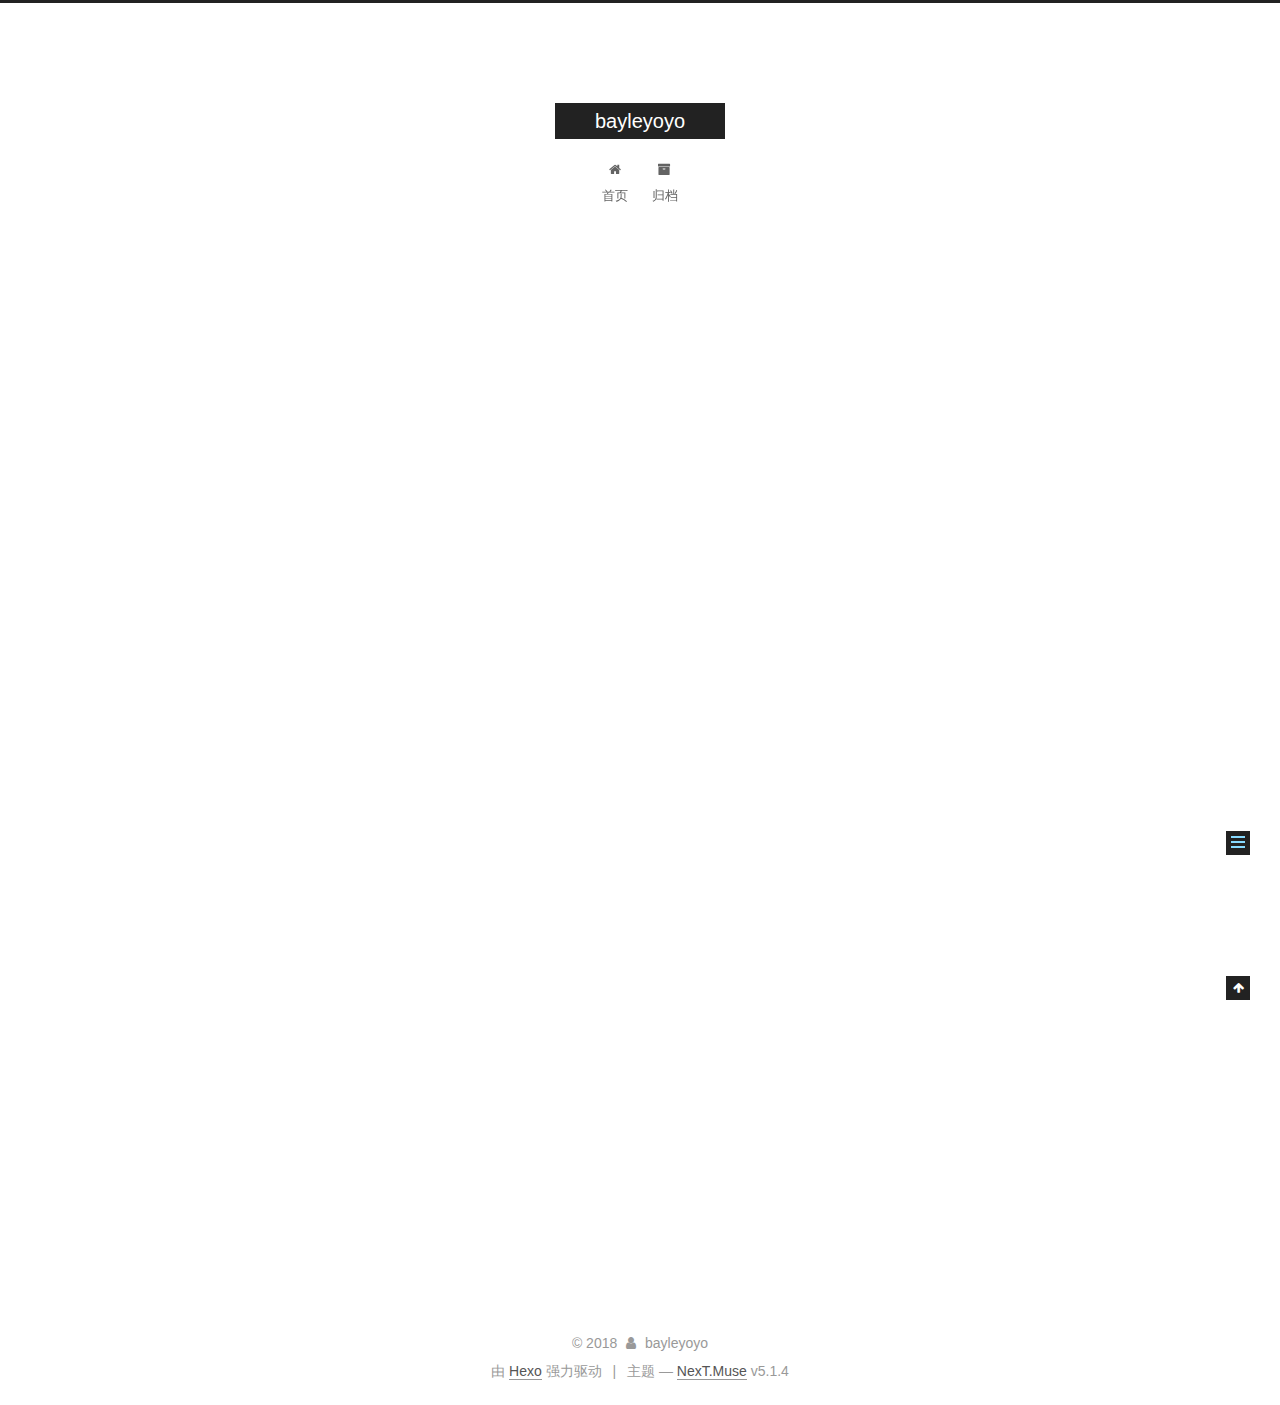
<file: 2018/01/15/hello-world/index.html>
<!DOCTYPE html>



  


<html class="theme-next muse use-motion" lang="zh-Hans">
<head>
  <meta charset="UTF-8"/>
<meta http-equiv="X-UA-Compatible" content="IE=edge" />
<meta name="viewport" content="width=device-width, initial-scale=1, maximum-scale=1"/>
<meta name="theme-color" content="#222">









<meta http-equiv="Cache-Control" content="no-transform" />
<meta http-equiv="Cache-Control" content="no-siteapp" />
















  
  
  <link href="/lib/fancybox/source/jquery.fancybox.css?v=2.1.5" rel="stylesheet" type="text/css" />







<link href="/lib/font-awesome/css/font-awesome.min.css?v=4.6.2" rel="stylesheet" type="text/css" />

<link href="/css/main.css?v=5.1.4" rel="stylesheet" type="text/css" />


  <link rel="apple-touch-icon" sizes="180x180" href="/images/apple-touch-icon-next.png?v=5.1.4">


  <link rel="icon" type="image/png" sizes="32x32" href="/images/favicon-32x32-next.png?v=5.1.4">


  <link rel="icon" type="image/png" sizes="16x16" href="/images/favicon-16x16-next.png?v=5.1.4">


  <link rel="mask-icon" href="/images/logo.svg?v=5.1.4" color="#222">





  <meta name="keywords" content="Hexo, NexT" />










<meta name="description" content="Welcome to Hexo! This is your very first post. Check documentation for more info. If you get any problems when using Hexo, you can find the answer in troubleshooting or you can ask me on GitHub. Quick">
<meta property="og:type" content="article">
<meta property="og:title" content="Hello World">
<meta property="og:url" content="http://yoursite.com/2018/01/15/hello-world/index.html">
<meta property="og:site_name" content="bayleyoyo">
<meta property="og:description" content="Welcome to Hexo! This is your very first post. Check documentation for more info. If you get any problems when using Hexo, you can find the answer in troubleshooting or you can ask me on GitHub. Quick">
<meta property="og:locale" content="zh-Hans">
<meta property="og:updated_time" content="2018-01-15T07:37:01.000Z">
<meta name="twitter:card" content="summary">
<meta name="twitter:title" content="Hello World">
<meta name="twitter:description" content="Welcome to Hexo! This is your very first post. Check documentation for more info. If you get any problems when using Hexo, you can find the answer in troubleshooting or you can ask me on GitHub. Quick">



<script type="text/javascript" id="hexo.configurations">
  var NexT = window.NexT || {};
  var CONFIG = {
    root: '/',
    scheme: 'Muse',
    version: '5.1.4',
    sidebar: {"position":"left","display":"post","offset":12,"b2t":false,"scrollpercent":false,"onmobile":false},
    fancybox: true,
    tabs: true,
    motion: {"enable":true,"async":false,"transition":{"post_block":"fadeIn","post_header":"slideDownIn","post_body":"slideDownIn","coll_header":"slideLeftIn","sidebar":"slideUpIn"}},
    duoshuo: {
      userId: '0',
      author: '博主'
    },
    algolia: {
      applicationID: '',
      apiKey: '',
      indexName: '',
      hits: {"per_page":10},
      labels: {"input_placeholder":"Search for Posts","hits_empty":"We didn't find any results for the search: ${query}","hits_stats":"${hits} results found in ${time} ms"}
    }
  };
</script>



  <link rel="canonical" href="http://yoursite.com/2018/01/15/hello-world/"/>





  <title>Hello World | bayleyoyo</title>
  








</head>

<body itemscope itemtype="http://schema.org/WebPage" lang="zh-Hans">

  
  
    
  

  <div class="container sidebar-position-left page-post-detail">
    <div class="headband"></div>

    <header id="header" class="header" itemscope itemtype="http://schema.org/WPHeader">
      <div class="header-inner"><div class="site-brand-wrapper">
  <div class="site-meta ">
    

    <div class="custom-logo-site-title">
      <a href="/"  class="brand" rel="start">
        <span class="logo-line-before"><i></i></span>
        <span class="site-title">bayleyoyo</span>
        <span class="logo-line-after"><i></i></span>
      </a>
    </div>
      
        <p class="site-subtitle"></p>
      
  </div>

  <div class="site-nav-toggle">
    <button>
      <span class="btn-bar"></span>
      <span class="btn-bar"></span>
      <span class="btn-bar"></span>
    </button>
  </div>
</div>

<nav class="site-nav">
  

  
    <ul id="menu" class="menu">
      
        
        <li class="menu-item menu-item-home">
          <a href="/" rel="section">
            
              <i class="menu-item-icon fa fa-fw fa-home"></i> <br />
            
            首页
          </a>
        </li>
      
        
        <li class="menu-item menu-item-archives">
          <a href="/archives/" rel="section">
            
              <i class="menu-item-icon fa fa-fw fa-archive"></i> <br />
            
            归档
          </a>
        </li>
      

      
    </ul>
  

  
</nav>



 </div>
    </header>

    <main id="main" class="main">
      <div class="main-inner">
        <div class="content-wrap">
          <div id="content" class="content">
            

  <div id="posts" class="posts-expand">
    

  

  
  
  

  <article class="post post-type-normal" itemscope itemtype="http://schema.org/Article">
  
  
  
  <div class="post-block">
    <link itemprop="mainEntityOfPage" href="http://yoursite.com/2018/01/15/hello-world/">

    <span hidden itemprop="author" itemscope itemtype="http://schema.org/Person">
      <meta itemprop="name" content="bayleyoyo">
      <meta itemprop="description" content="">
      <meta itemprop="image" content="/images/avatar.gif">
    </span>

    <span hidden itemprop="publisher" itemscope itemtype="http://schema.org/Organization">
      <meta itemprop="name" content="bayleyoyo">
    </span>

    
      <header class="post-header">

        
        
          <h1 class="post-title" itemprop="name headline">Hello World</h1>
        

        <div class="post-meta">
          <span class="post-time">
            
              <span class="post-meta-item-icon">
                <i class="fa fa-calendar-o"></i>
              </span>
              
                <span class="post-meta-item-text">发表于</span>
              
              <time title="创建于" itemprop="dateCreated datePublished" datetime="2018-01-15T15:37:01+08:00">
                2018-01-15
              </time>
            

            

            
          </span>

          

          
            
          

          
          

          

          

          

        </div>
      </header>
    

    
    
    
    <div class="post-body" itemprop="articleBody">

      
      

      
        <p>Welcome to <a href="https://hexo.io/" target="_blank" rel="noopener">Hexo</a>! This is your very first post. Check <a href="https://hexo.io/docs/" target="_blank" rel="noopener">documentation</a> for more info. If you get any problems when using Hexo, you can find the answer in <a href="https://hexo.io/docs/troubleshooting.html" target="_blank" rel="noopener">troubleshooting</a> or you can ask me on <a href="https://github.com/hexojs/hexo/issues" target="_blank" rel="noopener">GitHub</a>.</p>
<h2 id="Quick-Start"><a href="#Quick-Start" class="headerlink" title="Quick Start"></a>Quick Start</h2><h3 id="Create-a-new-post"><a href="#Create-a-new-post" class="headerlink" title="Create a new post"></a>Create a new post</h3><figure class="highlight bash"><table><tr><td class="gutter"><pre><span class="line">1</span><br></pre></td><td class="code"><pre><span class="line">$ hexo new <span class="string">"My New Post"</span></span><br></pre></td></tr></table></figure>
<p>More info: <a href="https://hexo.io/docs/writing.html" target="_blank" rel="noopener">Writing</a></p>
<h3 id="Run-server"><a href="#Run-server" class="headerlink" title="Run server"></a>Run server</h3><figure class="highlight bash"><table><tr><td class="gutter"><pre><span class="line">1</span><br></pre></td><td class="code"><pre><span class="line">$ hexo server</span><br></pre></td></tr></table></figure>
<p>More info: <a href="https://hexo.io/docs/server.html" target="_blank" rel="noopener">Server</a></p>
<h3 id="Generate-static-files"><a href="#Generate-static-files" class="headerlink" title="Generate static files"></a>Generate static files</h3><figure class="highlight bash"><table><tr><td class="gutter"><pre><span class="line">1</span><br></pre></td><td class="code"><pre><span class="line">$ hexo generate</span><br></pre></td></tr></table></figure>
<p>More info: <a href="https://hexo.io/docs/generating.html" target="_blank" rel="noopener">Generating</a></p>
<h3 id="Deploy-to-remote-sites"><a href="#Deploy-to-remote-sites" class="headerlink" title="Deploy to remote sites"></a>Deploy to remote sites</h3><figure class="highlight bash"><table><tr><td class="gutter"><pre><span class="line">1</span><br></pre></td><td class="code"><pre><span class="line">$ hexo deploy</span><br></pre></td></tr></table></figure>
<p>More info: <a href="https://hexo.io/docs/deployment.html" target="_blank" rel="noopener">Deployment</a></p>

      
    </div>
    
    
    

    

    

    

    <footer class="post-footer">
      

      
      
      

      

      
      
    </footer>
  </div>
  
  
  
  </article>



    <div class="post-spread">
      
    </div>
  </div>


          </div>
          


          

  



        </div>
        
          
  
  <div class="sidebar-toggle">
    <div class="sidebar-toggle-line-wrap">
      <span class="sidebar-toggle-line sidebar-toggle-line-first"></span>
      <span class="sidebar-toggle-line sidebar-toggle-line-middle"></span>
      <span class="sidebar-toggle-line sidebar-toggle-line-last"></span>
    </div>
  </div>

  <aside id="sidebar" class="sidebar">
    
    <div class="sidebar-inner">

      

      
        <ul class="sidebar-nav motion-element">
          <li class="sidebar-nav-toc sidebar-nav-active" data-target="post-toc-wrap">
            文章目录
          </li>
          <li class="sidebar-nav-overview" data-target="site-overview-wrap">
            站点概览
          </li>
        </ul>
      

      <section class="site-overview-wrap sidebar-panel">
        <div class="site-overview">
          <div class="site-author motion-element" itemprop="author" itemscope itemtype="http://schema.org/Person">
            
              <p class="site-author-name" itemprop="name">bayleyoyo</p>
              <p class="site-description motion-element" itemprop="description"></p>
          </div>

          <nav class="site-state motion-element">

            
              <div class="site-state-item site-state-posts">
              
                <a href="/archives/">
              
                  <span class="site-state-item-count">1</span>
                  <span class="site-state-item-name">日志</span>
                </a>
              </div>
            

            

            

          </nav>

          

          

          
          

          
          

          

        </div>
      </section>

      
      <!--noindex-->
        <section class="post-toc-wrap motion-element sidebar-panel sidebar-panel-active">
          <div class="post-toc">

            
              
            

            
              <div class="post-toc-content"><ol class="nav"><li class="nav-item nav-level-2"><a class="nav-link" href="#Quick-Start"><span class="nav-number">1.</span> <span class="nav-text">Quick Start</span></a><ol class="nav-child"><li class="nav-item nav-level-3"><a class="nav-link" href="#Create-a-new-post"><span class="nav-number">1.1.</span> <span class="nav-text">Create a new post</span></a></li><li class="nav-item nav-level-3"><a class="nav-link" href="#Run-server"><span class="nav-number">1.2.</span> <span class="nav-text">Run server</span></a></li><li class="nav-item nav-level-3"><a class="nav-link" href="#Generate-static-files"><span class="nav-number">1.3.</span> <span class="nav-text">Generate static files</span></a></li><li class="nav-item nav-level-3"><a class="nav-link" href="#Deploy-to-remote-sites"><span class="nav-number">1.4.</span> <span class="nav-text">Deploy to remote sites</span></a></li></ol></li></ol></div>
            

          </div>
        </section>
      <!--/noindex-->
      

      

    </div>
  </aside>


        
      </div>
    </main>

    <footer id="footer" class="footer">
      <div class="footer-inner">
        <div class="copyright">&copy; <span itemprop="copyrightYear">2018</span>
  <span class="with-love">
    <i class="fa fa-user"></i>
  </span>
  <span class="author" itemprop="copyrightHolder">bayleyoyo</span>

  
</div>


  <div class="powered-by">由 <a class="theme-link" target="_blank" href="https://hexo.io">Hexo</a> 强力驱动</div>



  <span class="post-meta-divider">|</span>



  <div class="theme-info">主题 &mdash; <a class="theme-link" target="_blank" href="https://github.com/iissnan/hexo-theme-next">NexT.Muse</a> v5.1.4</div>




        







        
      </div>
    </footer>

    
      <div class="back-to-top">
        <i class="fa fa-arrow-up"></i>
        
      </div>
    

    

  </div>

  

<script type="text/javascript">
  if (Object.prototype.toString.call(window.Promise) !== '[object Function]') {
    window.Promise = null;
  }
</script>









  












  
  
    <script type="text/javascript" src="/lib/jquery/index.js?v=2.1.3"></script>
  

  
  
    <script type="text/javascript" src="/lib/fastclick/lib/fastclick.min.js?v=1.0.6"></script>
  

  
  
    <script type="text/javascript" src="/lib/jquery_lazyload/jquery.lazyload.js?v=1.9.7"></script>
  

  
  
    <script type="text/javascript" src="/lib/velocity/velocity.min.js?v=1.2.1"></script>
  

  
  
    <script type="text/javascript" src="/lib/velocity/velocity.ui.min.js?v=1.2.1"></script>
  

  
  
    <script type="text/javascript" src="/lib/fancybox/source/jquery.fancybox.pack.js?v=2.1.5"></script>
  


  


  <script type="text/javascript" src="/js/src/utils.js?v=5.1.4"></script>

  <script type="text/javascript" src="/js/src/motion.js?v=5.1.4"></script>



  
  

  
  <script type="text/javascript" src="/js/src/scrollspy.js?v=5.1.4"></script>
<script type="text/javascript" src="/js/src/post-details.js?v=5.1.4"></script>



  


  <script type="text/javascript" src="/js/src/bootstrap.js?v=5.1.4"></script>



  


  




	





  





  












  





  

  

  

  
  

  

  

  

</body>
</html>
</file>
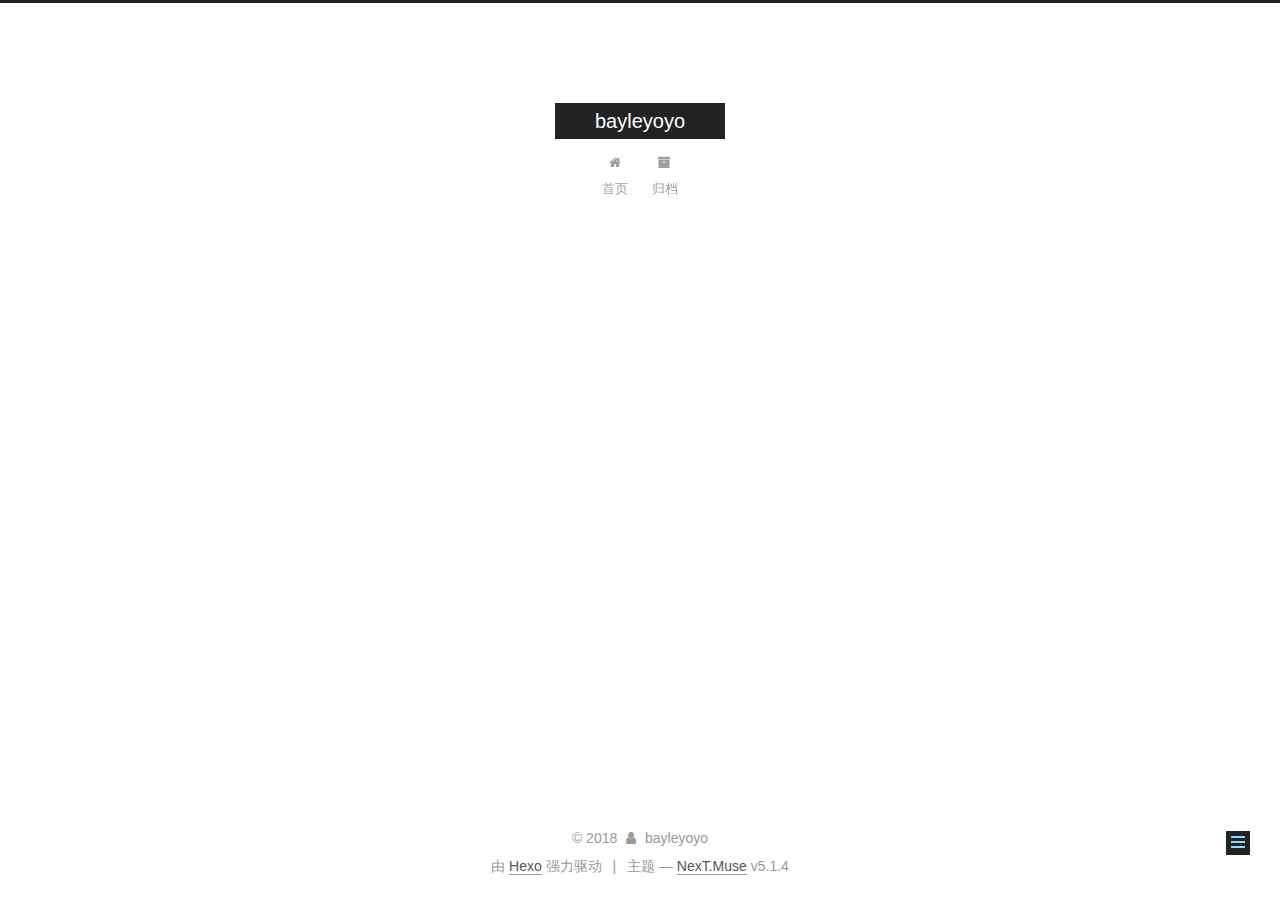
<file: 2018/04/25/签名/index.html>
<!DOCTYPE html>



  


<html class="theme-next muse use-motion" lang="zh-Hans">
<head>
  <meta charset="UTF-8"/>
<meta http-equiv="X-UA-Compatible" content="IE=edge" />
<meta name="viewport" content="width=device-width, initial-scale=1, maximum-scale=1"/>
<meta name="theme-color" content="#222">









<meta http-equiv="Cache-Control" content="no-transform" />
<meta http-equiv="Cache-Control" content="no-siteapp" />
















  
  
  <link href="/lib/fancybox/source/jquery.fancybox.css?v=2.1.5" rel="stylesheet" type="text/css" />







<link href="/lib/font-awesome/css/font-awesome.min.css?v=4.6.2" rel="stylesheet" type="text/css" />

<link href="/css/main.css?v=5.1.4" rel="stylesheet" type="text/css" />


  <link rel="apple-touch-icon" sizes="180x180" href="/images/apple-touch-icon-next.png?v=5.1.4">


  <link rel="icon" type="image/png" sizes="32x32" href="/images/favicon-32x32-next.png?v=5.1.4">


  <link rel="icon" type="image/png" sizes="16x16" href="/images/favicon-16x16-next.png?v=5.1.4">


  <link rel="mask-icon" href="/images/logo.svg?v=5.1.4" color="#222">





  <meta name="keywords" content="Hexo, NexT" />










<meta name="description" content="年华碎 沉香几炉是浮生">
<meta property="og:type" content="article">
<meta property="og:title" content="签名">
<meta property="og:url" content="http://yoursite.com/2018/04/25/签名/index.html">
<meta property="og:site_name" content="bayleyoyo">
<meta property="og:description" content="年华碎 沉香几炉是浮生">
<meta property="og:locale" content="zh-Hans">
<meta property="og:updated_time" content="2018-04-25T01:41:24.000Z">
<meta name="twitter:card" content="summary">
<meta name="twitter:title" content="签名">
<meta name="twitter:description" content="年华碎 沉香几炉是浮生">



<script type="text/javascript" id="hexo.configurations">
  var NexT = window.NexT || {};
  var CONFIG = {
    root: '/',
    scheme: 'Muse',
    version: '5.1.4',
    sidebar: {"position":"left","display":"post","offset":12,"b2t":false,"scrollpercent":false,"onmobile":false},
    fancybox: true,
    tabs: true,
    motion: {"enable":true,"async":false,"transition":{"post_block":"fadeIn","post_header":"slideDownIn","post_body":"slideDownIn","coll_header":"slideLeftIn","sidebar":"slideUpIn"}},
    duoshuo: {
      userId: '0',
      author: '博主'
    },
    algolia: {
      applicationID: '',
      apiKey: '',
      indexName: '',
      hits: {"per_page":10},
      labels: {"input_placeholder":"Search for Posts","hits_empty":"We didn't find any results for the search: ${query}","hits_stats":"${hits} results found in ${time} ms"}
    }
  };
</script>



  <link rel="canonical" href="http://yoursite.com/2018/04/25/签名/"/>





  <title>签名 | bayleyoyo</title>
  








</head>

<body itemscope itemtype="http://schema.org/WebPage" lang="zh-Hans">

  
  
    
  

  <div class="container sidebar-position-left page-post-detail">
    <div class="headband"></div>

    <header id="header" class="header" itemscope itemtype="http://schema.org/WPHeader">
      <div class="header-inner"><div class="site-brand-wrapper">
  <div class="site-meta ">
    

    <div class="custom-logo-site-title">
      <a href="/"  class="brand" rel="start">
        <span class="logo-line-before"><i></i></span>
        <span class="site-title">bayleyoyo</span>
        <span class="logo-line-after"><i></i></span>
      </a>
    </div>
      
        <p class="site-subtitle"></p>
      
  </div>

  <div class="site-nav-toggle">
    <button>
      <span class="btn-bar"></span>
      <span class="btn-bar"></span>
      <span class="btn-bar"></span>
    </button>
  </div>
</div>

<nav class="site-nav">
  

  
    <ul id="menu" class="menu">
      
        
        <li class="menu-item menu-item-home">
          <a href="/" rel="section">
            
              <i class="menu-item-icon fa fa-fw fa-home"></i> <br />
            
            首页
          </a>
        </li>
      
        
        <li class="menu-item menu-item-archives">
          <a href="/archives/" rel="section">
            
              <i class="menu-item-icon fa fa-fw fa-archive"></i> <br />
            
            归档
          </a>
        </li>
      

      
    </ul>
  

  
</nav>



 </div>
    </header>

    <main id="main" class="main">
      <div class="main-inner">
        <div class="content-wrap">
          <div id="content" class="content">
            

  <div id="posts" class="posts-expand">
    

  

  
  
  

  <article class="post post-type-normal" itemscope itemtype="http://schema.org/Article">
  
  
  
  <div class="post-block">
    <link itemprop="mainEntityOfPage" href="http://yoursite.com/2018/04/25/签名/">

    <span hidden itemprop="author" itemscope itemtype="http://schema.org/Person">
      <meta itemprop="name" content="bayleyoyo">
      <meta itemprop="description" content="">
      <meta itemprop="image" content="/images/avatar.gif">
    </span>

    <span hidden itemprop="publisher" itemscope itemtype="http://schema.org/Organization">
      <meta itemprop="name" content="bayleyoyo">
    </span>

    
      <header class="post-header">

        
        
          <h1 class="post-title" itemprop="name headline">签名</h1>
        

        <div class="post-meta">
          <span class="post-time">
            
              <span class="post-meta-item-icon">
                <i class="fa fa-calendar-o"></i>
              </span>
              
                <span class="post-meta-item-text">发表于</span>
              
              <time title="创建于" itemprop="dateCreated datePublished" datetime="2018-04-25T09:39:59+08:00">
                2018-04-25
              </time>
            

            

            
          </span>

          

          
            
          

          
          

          

          

          

        </div>
      </header>
    

    
    
    
    <div class="post-body" itemprop="articleBody">

      
      

      
        <p>年华碎 沉香几炉是浮生</p>

      
    </div>
    
    
    

    

    

    

    <footer class="post-footer">
      

      
      
      

      

      
      
    </footer>
  </div>
  
  
  
  </article>



    <div class="post-spread">
      
    </div>
  </div>


          </div>
          


          

  



        </div>
        
          
  
  <div class="sidebar-toggle">
    <div class="sidebar-toggle-line-wrap">
      <span class="sidebar-toggle-line sidebar-toggle-line-first"></span>
      <span class="sidebar-toggle-line sidebar-toggle-line-middle"></span>
      <span class="sidebar-toggle-line sidebar-toggle-line-last"></span>
    </div>
  </div>

  <aside id="sidebar" class="sidebar">
    
    <div class="sidebar-inner">

      

      

      <section class="site-overview-wrap sidebar-panel sidebar-panel-active">
        <div class="site-overview">
          <div class="site-author motion-element" itemprop="author" itemscope itemtype="http://schema.org/Person">
            
              <p class="site-author-name" itemprop="name">bayleyoyo</p>
              <p class="site-description motion-element" itemprop="description"></p>
          </div>

          <nav class="site-state motion-element">

            
              <div class="site-state-item site-state-posts">
              
                <a href="/archives/">
              
                  <span class="site-state-item-count">1</span>
                  <span class="site-state-item-name">日志</span>
                </a>
              </div>
            

            

            

          </nav>

          

          

          
          

          
          

          

        </div>
      </section>

      

      

    </div>
  </aside>


        
      </div>
    </main>

    <footer id="footer" class="footer">
      <div class="footer-inner">
        <div class="copyright">&copy; <span itemprop="copyrightYear">2018</span>
  <span class="with-love">
    <i class="fa fa-user"></i>
  </span>
  <span class="author" itemprop="copyrightHolder">bayleyoyo</span>

  
</div>


  <div class="powered-by">由 <a class="theme-link" target="_blank" href="https://hexo.io">Hexo</a> 强力驱动</div>



  <span class="post-meta-divider">|</span>



  <div class="theme-info">主题 &mdash; <a class="theme-link" target="_blank" href="https://github.com/iissnan/hexo-theme-next">NexT.Muse</a> v5.1.4</div>




        







        
      </div>
    </footer>

    
      <div class="back-to-top">
        <i class="fa fa-arrow-up"></i>
        
      </div>
    

    

  </div>

  

<script type="text/javascript">
  if (Object.prototype.toString.call(window.Promise) !== '[object Function]') {
    window.Promise = null;
  }
</script>









  












  
  
    <script type="text/javascript" src="/lib/jquery/index.js?v=2.1.3"></script>
  

  
  
    <script type="text/javascript" src="/lib/fastclick/lib/fastclick.min.js?v=1.0.6"></script>
  

  
  
    <script type="text/javascript" src="/lib/jquery_lazyload/jquery.lazyload.js?v=1.9.7"></script>
  

  
  
    <script type="text/javascript" src="/lib/velocity/velocity.min.js?v=1.2.1"></script>
  

  
  
    <script type="text/javascript" src="/lib/velocity/velocity.ui.min.js?v=1.2.1"></script>
  

  
  
    <script type="text/javascript" src="/lib/fancybox/source/jquery.fancybox.pack.js?v=2.1.5"></script>
  


  


  <script type="text/javascript" src="/js/src/utils.js?v=5.1.4"></script>

  <script type="text/javascript" src="/js/src/motion.js?v=5.1.4"></script>



  
  

  
  <script type="text/javascript" src="/js/src/scrollspy.js?v=5.1.4"></script>
<script type="text/javascript" src="/js/src/post-details.js?v=5.1.4"></script>



  


  <script type="text/javascript" src="/js/src/bootstrap.js?v=5.1.4"></script>



  


  




	





  





  












  





  

  

  

  
  

  

  

  

</body>
</html>
</file>
<file: css/main.css>
/* normalize.css v3.0.2 | MIT License | git.io/normalize */
html {
  font-family: sans-serif; /* 1 */
  -ms-text-size-adjust: 100%; /* 2 */
  -webkit-text-size-adjust: 100%; /* 2 */
}
body {
  margin: 0;
}
article,
aside,
details,
figcaption,
figure,
footer,
header,
hgroup,
main,
menu,
nav,
section,
summary {
  display: block;
}
audio,
canvas,
progress,
video {
  display: inline-block; /* 1 */
  vertical-align: baseline; /* 2 */
}
audio:not([controls]) {
  display: none;
  height: 0;
}
[hidden],
template {
  display: none;
}
a {
  background-color: transparent;
}
a:active,
a:hover {
  outline: 0;
}
abbr[title] {
  border-bottom: 1px dotted;
}
b,
strong {
  font-weight: bold;
}
dfn {
  font-style: italic;
}
h1 {
  font-size: 2em;
  margin: 0.67em 0;
}
mark {
  background: #ff0;
  color: #000;
}
small {
  font-size: 80%;
}
sub,
sup {
  font-size: 75%;
  line-height: 0;
  position: relative;
  vertical-align: baseline;
}
sup {
  top: -0.5em;
}
sub {
  bottom: -0.25em;
}
img {
  border: 0;
}
svg:not(:root) {
  overflow: hidden;
}
figure {
  margin: 1em 40px;
}
hr {
  -moz-box-sizing: content-box;
  box-sizing: content-box;
  height: 0;
}
pre {
  overflow: auto;
}
code,
kbd,
pre,
samp {
  font-family: monospace, monospace;
  font-size: 1em;
}
button,
input,
optgroup,
select,
textarea {
  color: inherit; /* 1 */
  font: inherit; /* 2 */
  margin: 0; /* 3 */
}
button {
  overflow: visible;
}
button,
select {
  text-transform: none;
}
button,
html input[type="button"],
input[type="reset"],
input[type="submit"] {
  -webkit-appearance: button; /* 2 */
  cursor: pointer; /* 3 */
}
button[disabled],
html input[disabled] {
  cursor: default;
}
button::-moz-focus-inner,
input::-moz-focus-inner {
  border: 0;
  padding: 0;
}
input {
  line-height: normal;
}
input[type="checkbox"],
input[type="radio"] {
  box-sizing: border-box; /* 1 */
  padding: 0; /* 2 */
}
input[type="number"]::-webkit-inner-spin-button,
input[type="number"]::-webkit-outer-spin-button {
  height: auto;
}
input[type="search"] {
  -webkit-appearance: textfield; /* 1 */
  -moz-box-sizing: content-box;
  -webkit-box-sizing: content-box; /* 2 */
  box-sizing: content-box;
}
input[type="search"]::-webkit-search-cancel-button,
input[type="search"]::-webkit-search-decoration {
  -webkit-appearance: none;
}
fieldset {
  border: 1px solid #c0c0c0;
  margin: 0 2px;
  padding: 0.35em 0.625em 0.75em;
}
legend {
  border: 0; /* 1 */
  padding: 0; /* 2 */
}
textarea {
  overflow: auto;
}
optgroup {
  font-weight: bold;
}
table {
  border-collapse: collapse;
  border-spacing: 0;
}
td,
th {
  padding: 0;
}
::selection {
  background: #262a30;
  color: #fff;
}
body {
  position: relative;
  font-family: 'Lato', "PingFang SC", "Microsoft YaHei", sans-serif;
  font-size: 14px;
  line-height: 2;
  color: #555;
  background: #fff;
}
@media (max-width: 767px) {
  body {
    padding-right: 0 !important;
  }
}
@media (min-width: 768px) and (max-width: 991px) {
  body {
    padding-right: 0 !important;
  }
}
@media (min-width: 1600px) {
  body {
    font-size: 16px;
  }
}
h1,
h2,
h3,
h4,
h5,
h6 {
  margin: 0;
  padding: 0;
  font-weight: bold;
  line-height: 1.5;
  font-family: 'Lato', "PingFang SC", "Microsoft YaHei", sans-serif;
}
h2,
h3,
h4,
h5,
h6 {
  margin: 20px 0 15px;
}
h1 {
  font-size: 22px;
}
@media (max-width: 767px) {
  h1 {
    font-size: 18px;
  }
}
h2 {
  font-size: 20px;
}
@media (max-width: 767px) {
  h2 {
    font-size: 16px;
  }
}
h3 {
  font-size: 18px;
}
@media (max-width: 767px) {
  h3 {
    font-size: 14px;
  }
}
h4 {
  font-size: 16px;
}
@media (max-width: 767px) {
  h4 {
    font-size: 12px;
  }
}
h5 {
  font-size: 14px;
}
@media (max-width: 767px) {
  h5 {
    font-size: 10px;
  }
}
h6 {
  font-size: 12px;
}
@media (max-width: 767px) {
  h6 {
    font-size: 8px;
  }
}
p {
  margin: 0 0 20px 0;
}
a {
  color: #555;
  text-decoration: none;
  outline: none;
  border-bottom: 1px solid #999;
  word-wrap: break-word;
}
a:hover {
  color: #222;
  border-bottom-color: #222;
}
blockquote {
  margin: 0;
  padding: 0;
}
img {
  display: block;
  margin: auto;
  max-width: 100%;
  height: auto;
}
hr {
  margin: 40px 0;
  height: 3px;
  border: none;
  background-color: #ddd;
  background-image: repeating-linear-gradient(-45deg, #fff, #fff 4px, transparent 4px, transparent 8px);
}
blockquote {
  padding: 0 15px;
  color: #666;
  border-left: 4px solid #ddd;
}
blockquote cite::before {
  content: "-";
  padding: 0 5px;
}
dt {
  font-weight: 700;
}
dd {
  margin: 0;
  padding: 0;
}
kbd {
  border: 1px solid #ccc;
  border-radius: 0.2em;
  box-shadow: 0.1em 0.1em 0.2em rgba(0,0,0,0.1);
  background-color: #f9f9f9;
  font-family: inherit;
  background-image: -webkit-linear-gradient(top, #eee, #fff, #eee);
  padding: 0.1em 0.3em;
  white-space: nowrap;
}
.text-left {
  text-align: left;
}
.text-center {
  text-align: center;
}
.text-right {
  text-align: right;
}
.text-justify {
  text-align: justify;
}
.text-nowrap {
  white-space: nowrap;
}
.text-lowercase {
  text-transform: lowercase;
}
.text-uppercase {
  text-transform: uppercase;
}
.text-capitalize {
  text-transform: capitalize;
}
.center-block {
  display: block;
  margin-left: auto;
  margin-right: auto;
}
.clearfix:before,
.clearfix:after {
  content: " ";
  display: table;
}
.clearfix:after {
  clear: both;
}
.pullquote {
  width: 45%;
}
.pullquote.left {
  float: left;
  margin-left: 5px;
  margin-right: 10px;
}
.pullquote.right {
  float: right;
  margin-left: 10px;
  margin-right: 5px;
}
.affix.affix.affix {
  position: fixed;
}
.translation {
  margin-top: -20px;
  font-size: 14px;
  color: #999;
}
.scrollbar-measure {
  width: 100px;
  height: 100px;
  overflow: scroll;
  position: absolute;
  top: -9999px;
}
.use-motion .motion-element {
  opacity: 0;
}
table {
  margin: 20px 0;
  width: 100%;
  border-collapse: collapse;
  border-spacing: 0;
  border: 1px solid #ddd;
  font-size: 14px;
  table-layout: fixed;
  word-wrap: break-all;
}
table>tbody>tr:nth-of-type(odd) {
  background-color: #f9f9f9;
}
table>tbody>tr:hover {
  background-color: #f5f5f5;
}
caption,
th,
td {
  padding: 8px;
  text-align: left;
  vertical-align: middle;
  font-weight: normal;
}
th,
td {
  border-bottom: 3px solid #ddd;
  border-right: 1px solid #eee;
}
th {
  padding-bottom: 10px;
  font-weight: 700;
}
td {
  border-bottom-width: 1px;
}
html,
body {
  height: 100%;
}
.container {
  position: relative;
  min-height: 100%;
}
.header-inner {
  margin: 0 auto;
  padding: 100px 0 70px;
  width: 700px;
}
@media (min-width: 1600px) {
  .container .header-inner {
    width: 900px;
  }
}
.main {
  padding-bottom: 150px;
}
.main-inner {
  margin: 0 auto;
  width: 700px;
}
@media (min-width: 1600px) {
  .container .main-inner {
    width: 900px;
  }
}
.footer {
  position: absolute;
  left: 0;
  bottom: 0;
  width: 100%;
  min-height: 50px;
}
.footer-inner {
  box-sizing: border-box;
  margin: 20px auto;
  width: 700px;
}
@media (min-width: 1600px) {
  .container .footer-inner {
    width: 900px;
  }
}
pre,
.highlight {
  overflow: auto;
  margin: 20px 0;
  padding: 0;
  font-size: 13px;
  color: #4d4d4c;
  background: #f7f7f7;
  line-height: 1.6;
}
pre,
code {
  font-family: consolas, Menlo, "PingFang SC", "Microsoft YaHei", monospace;
}
code {
  padding: 2px 4px;
  word-wrap: break-word;
  color: #555;
  background: #eee;
  border-radius: 3px;
  font-size: 13px;
}
pre {
  padding: 10px;
}
pre code {
  padding: 0;
  color: #4d4d4c;
  background: none;
  text-shadow: none;
}
.highlight {
  border-radius: 1px;
}
.highlight pre {
  border: none;
  margin: 0;
  padding: 10px 0;
}
.highlight table {
  margin: 0;
  width: auto;
  border: none;
}
.highlight td {
  border: none;
  padding: 0;
}
.highlight figcaption {
  font-size: 1em;
  color: #4d4d4c;
  line-height: 1em;
  margin-bottom: 1em;
}
.highlight figcaption:before,
.highlight figcaption:after {
  content: " ";
  display: table;
}
.highlight figcaption:after {
  clear: both;
}
.highlight figcaption a {
  float: right;
  color: #4d4d4c;
}
.highlight figcaption a:hover {
  border-bottom-color: #4d4d4c;
}
.highlight .gutter pre {
  padding-left: 10px;
  padding-right: 10px;
  color: #869194;
  text-align: right;
  background-color: #eff2f3;
}
.highlight .code pre {
  width: 100%;
  padding-left: 10px;
  padding-right: 10px;
  background-color: #f7f7f7;
}
.highlight .line {
  height: 20px;
}
.gutter {
  -webkit-user-select: none;
  -moz-user-select: none;
  -ms-user-select: none;
  user-select: none;
}
.gist table {
  width: auto;
}
.gist table td {
  border: none;
}
pre .deletion {
  background: #fdd;
}
pre .addition {
  background: #dfd;
}
pre .meta {
  color: #8959a8;
}
pre .comment {
  color: #8e908c;
}
pre .variable,
pre .attribute,
pre .tag,
pre .regexp,
pre .ruby .constant,
pre .xml .tag .title,
pre .xml .pi,
pre .xml .doctype,
pre .html .doctype,
pre .css .id,
pre .css .class,
pre .css .pseudo {
  color: #c82829;
}
pre .number,
pre .preprocessor,
pre .built_in,
pre .literal,
pre .params,
pre .constant,
pre .command {
  color: #f5871f;
}
pre .ruby .class .title,
pre .css .rules .attribute,
pre .string,
pre .value,
pre .inheritance,
pre .header,
pre .ruby .symbol,
pre .xml .cdata,
pre .special,
pre .number,
pre .formula {
  color: #718c00;
}
pre .title,
pre .css .hexcolor {
  color: #3e999f;
}
pre .function,
pre .python .decorator,
pre .python .title,
pre .ruby .function .title,
pre .ruby .title .keyword,
pre .perl .sub,
pre .javascript .title,
pre .coffeescript .title {
  color: #4271ae;
}
pre .keyword,
pre .javascript .function {
  color: #8959a8;
}
.full-image.full-image.full-image.full-image {
  border: none;
  max-width: 100%;
  width: auto;
  margin: 20px auto 25px;
}
@media (min-width: 992px) {
  .full-image.full-image.full-image.full-image {
    max-width: none;
    width: 110%;
    margin: 25px -5%;
  }
}
.blockquote-center,
.page-home .post-type-quote blockquote,
.page-post-detail .post-type-quote blockquote {
  position: relative;
  margin: 40px 0;
  padding: 0;
  border-left: none;
  text-align: center;
}
.blockquote-center::before,
.page-home .post-type-quote blockquote::before,
.page-post-detail .post-type-quote blockquote::before,
.blockquote-center::after,
.page-home .post-type-quote blockquote::after,
.page-post-detail .post-type-quote blockquote::after {
  position: absolute;
  content: ' ';
  display: block;
  width: 100%;
  height: 24px;
  opacity: 0.2;
  background-repeat: no-repeat;
  background-position: 0 -6px;
  background-size: 22px 22px;
}
.blockquote-center::before,
.page-home .post-type-quote blockquote::before,
.page-post-detail .post-type-quote blockquote::before {
  top: -20px;
  background-image: url("../images/quote-l.svg");
  border-top: 1px solid #ccc;
}
.blockquote-center::after,
.page-home .post-type-quote blockquote::after,
.page-post-detail .post-type-quote blockquote::after {
  bottom: -20px;
  background-image: url("../images/quote-r.svg");
  border-bottom: 1px solid #ccc;
  background-position: 100% 8px;
}
.blockquote-center p,
.page-home .post-type-quote blockquote p,
.page-post-detail .post-type-quote blockquote p,
.blockquote-center div,
.page-home .post-type-quote blockquote div,
.page-post-detail .post-type-quote blockquote div {
  text-align: center;
}
.post .post-body .group-picture img {
  box-sizing: border-box;
  padding: 0 3px;
  border: none;
}
.post .group-picture-row {
  overflow: hidden;
  margin-top: 6px;
}
.post .group-picture-row:first-child {
  margin-top: 0;
}
.post .group-picture-column {
  float: left;
}
.page-post-detail .post-body .group-picture-column {
  float: none;
  margin-top: 10px;
  width: auto !important;
}
.page-post-detail .post-body .group-picture-column img {
  margin: 0 auto;
}
.page-archive .group-picture-container {
  overflow: hidden;
}
.page-archive .group-picture-row {
  float: left;
}
.page-archive .group-picture-row:first-child {
  margin-top: 6px;
}
.page-archive .group-picture-column {
  max-width: 150px;
  max-height: 150px;
}
.post-body .note {
  position: relative;
  padding: 15px;
  margin-bottom: 20px;
  border: 1px solid #eee;
  border-left-width: 5px;
  border-radius: 3px;
}
.post-body .note h2,
.post-body .note h3,
.post-body .note h4,
.post-body .note h5,
.post-body .note h6 {
  margin-top: 0;
  margin-bottom: 0;
  border-bottom: initial;
  padding-top: 0 !important;
}
.post-body .note p:first-child,
.post-body .note ul:first-child,
.post-body .note ol:first-child,
.post-body .note table:first-child,
.post-body .note pre:first-child,
.post-body .note blockquote:first-child {
  margin-top: 0;
}
.post-body .note p:last-child,
.post-body .note ul:last-child,
.post-body .note ol:last-child,
.post-body .note table:last-child,
.post-body .note pre:last-child,
.post-body .note blockquote:last-child {
  margin-bottom: 0;
}
.post-body .note.default {
  border-left-color: #777;
}
.post-body .note.default h2,
.post-body .note.default h3,
.post-body .note.default h4,
.post-body .note.default h5,
.post-body .note.default h6 {
  color: #777;
}
.post-body .note.primary {
  border-left-color: #6f42c1;
}
.post-body .note.primary h2,
.post-body .note.primary h3,
.post-body .note.primary h4,
.post-body .note.primary h5,
.post-body .note.primary h6 {
  color: #6f42c1;
}
.post-body .note.info {
  border-left-color: #428bca;
}
.post-body .note.info h2,
.post-body .note.info h3,
.post-body .note.info h4,
.post-body .note.info h5,
.post-body .note.info h6 {
  color: #428bca;
}
.post-body .note.success {
  border-left-color: #5cb85c;
}
.post-body .note.success h2,
.post-body .note.success h3,
.post-body .note.success h4,
.post-body .note.success h5,
.post-body .note.success h6 {
  color: #5cb85c;
}
.post-body .note.warning {
  border-left-color: #f0ad4e;
}
.post-body .note.warning h2,
.post-body .note.warning h3,
.post-body .note.warning h4,
.post-body .note.warning h5,
.post-body .note.warning h6 {
  color: #f0ad4e;
}
.post-body .note.danger {
  border-left-color: #d9534f;
}
.post-body .note.danger h2,
.post-body .note.danger h3,
.post-body .note.danger h4,
.post-body .note.danger h5,
.post-body .note.danger h6 {
  color: #d9534f;
}
.post-body .label {
  display: inline;
  padding: 0 2px;
  white-space: nowrap;
}
.post-body .label.default {
  background-color: #f0f0f0;
}
.post-body .label.primary {
  background-color: #efe6f7;
}
.post-body .label.info {
  background-color: #e5f2f8;
}
.post-body .label.success {
  background-color: #e7f4e9;
}
.post-body .label.warning {
  background-color: #fcf6e1;
}
.post-body .label.danger {
  background-color: #fae8eb;
}
.post-body .tabs {
  position: relative;
  display: block;
  margin-bottom: 20px;
  padding-top: 10px;
}
.post-body .tabs ul.nav-tabs {
  margin: 0;
  padding: 0;
  display: flex;
  margin-bottom: -1px;
}
@media (max-width: 413px) {
  .post-body .tabs ul.nav-tabs {
    display: block;
    margin-bottom: 5px;
  }
}
.post-body .tabs ul.nav-tabs li.tab {
  list-style-type: none !important;
  margin: 0 0.25em 0 0;
  border-top: 3px solid transparent;
  border-left: 1px solid transparent;
  border-right: 1px solid transparent;
}
@media (max-width: 413px) {
  .post-body .tabs ul.nav-tabs li.tab {
    margin: initial;
    border-top: 1px solid transparent;
    border-left: 3px solid transparent;
    border-right: 1px solid transparent;
    border-bottom: 1px solid transparent;
  }
}
.post-body .tabs ul.nav-tabs li.tab a {
  outline: 0;
  border-bottom: initial;
  display: block;
  line-height: 1.8em;
  padding: 0.25em 0.75em;
  transition-duration: 0.2s;
  transition-timing-function: ease-out;
  transition-delay: 0s;
}
.post-body .tabs ul.nav-tabs li.tab a i {
  width: 1.285714285714286em;
}
.post-body .tabs ul.nav-tabs li.tab.active {
  border-top: 3px solid #fc6423;
  border-left: 1px solid #ddd;
  border-right: 1px solid #ddd;
  background-color: #fff;
}
@media (max-width: 413px) {
  .post-body .tabs ul.nav-tabs li.tab.active {
    border-top: 1px solid #ddd;
    border-left: 3px solid #fc6423;
    border-right: 1px solid #ddd;
    border-bottom: 1px solid #ddd;
  }
}
.post-body .tabs ul.nav-tabs li.tab.active a {
  cursor: default;
  color: #555;
}
.post-body .tabs .tab-content {
  background-color: #fff;
}
.post-body .tabs .tab-content .tab-pane {
  border: 1px solid #ddd;
  padding: 20px 20px 0 20px;
}
.post-body .tabs .tab-content .tab-pane:not(.active) {
  display: none !important;
}
.post-body .tabs .tab-content .tab-pane.active {
  display: block !important;
}
.btn {
  display: inline-block;
  padding: 0 20px;
  font-size: 14px;
  color: #fff;
  background: #222;
  border: 2px solid #222;
  text-decoration: none;
  border-radius: 0;
  transition-property: background-color;
  transition-duration: 0.2s;
  transition-timing-function: ease-in-out;
  transition-delay: 0s;
  line-height: 2;
}
.btn:hover {
  border-color: #222;
  color: #222;
  background: #fff;
}
.btn +.btn {
  margin: 0 0 8px 8px;
}
.btn .fa-fw {
  width: 1.285714285714286em;
  text-align: left;
}
.btn-bar {
  display: block;
  width: 22px;
  height: 2px;
  background: #555;
  border-radius: 1px;
}
.btn-bar+.btn-bar {
  margin-top: 4px;
}
.pagination {
  margin: 120px 0 40px;
  text-align: center;
  border-top: 1px solid #eee;
}
.page-number-basic,
.pagination .prev,
.pagination .next,
.pagination .page-number,
.pagination .space {
  display: inline-block;
  position: relative;
  top: -1px;
  margin: 0 10px;
  padding: 0 11px;
}
@media (max-width: 767px) {
  .page-number-basic,
  .pagination .prev,
  .pagination .next,
  .pagination .page-number,
  .pagination .space {
    margin: 0 5px;
  }
}
.pagination .prev,
.pagination .next,
.pagination .page-number {
  border-bottom: 0;
  border-top: 1px solid #eee;
  transition-property: border-color;
  transition-duration: 0.2s;
  transition-timing-function: ease-in-out;
  transition-delay: 0s;
}
.pagination .prev:hover,
.pagination .next:hover,
.pagination .page-number:hover {
  border-top-color: #222;
}
.pagination .space {
  padding: 0;
  margin: 0;
}
.pagination .prev {
  margin-left: 0;
}
.pagination .next {
  margin-right: 0;
}
.pagination .page-number.current {
  color: #fff;
  background: #ccc;
  border-top-color: #ccc;
}
@media (max-width: 767px) {
  .pagination {
    border-top: none;
  }
  .pagination .prev,
  .pagination .next,
  .pagination .page-number {
    margin-bottom: 10px;
    border-top: 0;
    border-bottom: 1px solid #eee;
    padding: 0 10px;
  }
  .pagination .prev:hover,
  .pagination .next:hover,
  .pagination .page-number:hover {
    border-bottom-color: #222;
  }
}
.comments {
  margin: 60px 20px 0;
}
.tag-cloud {
  text-align: center;
}
.tag-cloud a {
  display: inline-block;
  margin: 10px;
}
.back-to-top {
  box-sizing: border-box;
  position: fixed;
  bottom: -100px;
  right: 30px;
  z-index: 1050;
  padding: 0 6px;
  width: 24px;
  background: #222;
  font-size: 12px;
  opacity: 1;
  color: #fff;
  cursor: pointer;
  text-align: center;
  -webkit-transform: translateZ(0);
  transition-property: bottom;
  transition-duration: 0.2s;
  transition-timing-function: ease-in-out;
  transition-delay: 0s;
}
@media (min-width: 768px) and (max-width: 991px) {
  .back-to-top {
    display: none !important;
  }
}
@media (max-width: 767px) {
  .back-to-top {
    display: none !important;
  }
}
.back-to-top.back-to-top-on {
  bottom: 19px;
}
.header {
  background: transparent;
}
.header-inner {
  position: relative;
}
.headband {
  height: 3px;
  background: #222;
}
.site-meta {
  margin: 0;
  text-align: center;
}
@media (max-width: 767px) {
  .site-meta {
    text-align: center;
  }
}
.brand {
  position: relative;
  display: inline-block;
  padding: 0 40px;
  color: #fff;
  background: #222;
  border-bottom: none;
}
.brand:hover {
  color: #fff;
}
.logo {
  display: inline-block;
  margin-right: 5px;
  line-height: 36px;
  vertical-align: top;
}
.site-title {
  display: inline-block;
  vertical-align: top;
  line-height: 36px;
  font-size: 20px;
  font-weight: normal;
  font-family: 'Lato', "PingFang SC", "Microsoft YaHei", sans-serif;
}
.site-subtitle {
  margin-top: 10px;
  font-size: 13px;
  color: #999;
}
.use-motion .brand {
  opacity: 0;
}
.use-motion .logo,
.use-motion .site-title,
.use-motion .site-subtitle {
  opacity: 0;
  position: relative;
  top: -10px;
}
.site-nav-toggle {
  display: none;
  position: absolute;
  top: 10px;
  left: 10px;
}
@media (max-width: 767px) {
  .site-nav-toggle {
    display: block;
  }
}
.site-nav-toggle button {
  margin-top: 2px;
  padding: 9px 10px;
  background: transparent;
  border: none;
}
@media (max-width: 767px) {
  .site-nav {
    display: none;
    margin: 0 -10px;
    padding: 0 10px;
    clear: both;
    border-top: 1px solid #ddd;
  }
}
@media (min-width: 768px) and (max-width: 991px) {
  .site-nav {
    display: block !important;
  }
}
@media (min-width: 992px) {
  .site-nav {
    display: block !important;
  }
}
.menu {
  margin-top: 20px;
  padding-left: 0;
  text-align: center;
}
.menu .menu-item {
  display: inline-block;
  margin: 0 10px;
  list-style: none;
}
@media screen and (max-width: 767px) {
  .menu .menu-item {
    margin-top: 10px;
  }
}
.menu .menu-item a {
  display: block;
  font-size: 13px;
  line-height: inherit;
  border-bottom: 1px solid transparent;
  transition-property: border-color;
  transition-duration: 0.2s;
  transition-timing-function: ease-in-out;
  transition-delay: 0s;
}
.menu .menu-item a:hover {
  border-bottom-color: #222;
}
.menu .menu-item .fa {
  margin-right: 5px;
}
.use-motion .menu-item {
  opacity: 0;
}
.post-body {
  font-family: 'Lato', "PingFang SC", "Microsoft YaHei", sans-serif;
}
@media (max-width: 767px) {
  .post-body {
    word-break: break-word;
  }
}
.post-body .fancybox img {
  display: block !important;
  margin: 0 auto;
  cursor: pointer;
  cursor: zoom-in;
  cursor: -webkit-zoom-in;
}
.post-body .image-caption,
.post-body .figure .caption {
  margin: -20px auto 15px;
  text-align: center;
  font-size: 14px;
  color: #999;
  font-weight: bold;
  line-height: 1;
}
.post-sticky-flag {
  display: inline-block;
  font-size: 16px;
  -ms-transform: rotate(30deg);
  -webkit-transform: rotate(30deg);
  -moz-transform: rotate(30deg);
  -ms-transform: rotate(30deg);
  -o-transform: rotate(30deg);
  transform: rotate(30deg);
}
.use-motion .post-block,
.use-motion .pagination,
.use-motion .comments {
  opacity: 0;
}
.use-motion .post-header {
  opacity: 0;
}
.use-motion .post-body {
  opacity: 0;
}
.use-motion .collection-title {
  opacity: 0;
}
.posts-expand {
  padding-top: 40px;
}
@media (max-width: 767px) {
  .posts-expand {
    margin: 0 20px;
  }
  .post-body pre .gutter pre {
    padding-right: 10px;
  }
  .post-body .highlight {
    margin-left: 0px;
    margin-right: 0px;
    padding: 0;
  }
  .post-body .highlight .gutter pre {
    padding-right: 10px;
  }
}
@media (min-width: 992px) {
  .posts-expand .post-body {
    text-align: justify;
  }
}
.posts-expand .post-body h2,
.posts-expand .post-body h3,
.posts-expand .post-body h4,
.posts-expand .post-body h5,
.posts-expand .post-body h6 {
  padding-top: 10px;
}
.posts-expand .post-body h2 .header-anchor,
.posts-expand .post-body h3 .header-anchor,
.posts-expand .post-body h4 .header-anchor,
.posts-expand .post-body h5 .header-anchor,
.posts-expand .post-body h6 .header-anchor {
  float: right;
  margin-left: 10px;
  color: #ccc;
  border-bottom-style: none;
  visibility: hidden;
}
.posts-expand .post-body h2 .header-anchor:hover,
.posts-expand .post-body h3 .header-anchor:hover,
.posts-expand .post-body h4 .header-anchor:hover,
.posts-expand .post-body h5 .header-anchor:hover,
.posts-expand .post-body h6 .header-anchor:hover {
  color: inherit;
}
.posts-expand .post-body h2:hover .header-anchor,
.posts-expand .post-body h3:hover .header-anchor,
.posts-expand .post-body h4:hover .header-anchor,
.posts-expand .post-body h5:hover .header-anchor,
.posts-expand .post-body h6:hover .header-anchor {
  visibility: visible;
}
.posts-expand .post-body ul li {
  list-style: circle;
}
.posts-expand .post-body img {
  box-sizing: border-box;
  margin: auto;
  padding: 3px;
  border: 1px solid #ddd;
}
.posts-expand .post-body .fancybox img {
  margin: 0 auto 25px;
}
@media (max-width: 767px) {
  .posts-collapse {
    margin: 0 20px;
  }
  .posts-collapse .post-title,
  .posts-collapse .post-meta {
    display: block;
    width: auto;
    text-align: left;
  }
}
.posts-collapse {
  position: relative;
  z-index: 1010;
  margin-left: 55px;
}
.posts-collapse::after {
  content: " ";
  position: absolute;
  top: 20px;
  left: 0;
  margin-left: -2px;
  width: 4px;
  height: 100%;
  background: #f5f5f5;
  z-index: -1;
}
@media (max-width: 767px) {
  .posts-collapse {
    margin: 0 20px;
  }
}
.posts-collapse .collection-title {
  position: relative;
  margin: 60px 0;
}
.posts-collapse .collection-title h1,
.posts-collapse .collection-title h2 {
  margin-left: 20px;
}
.posts-collapse .collection-title small {
  color: #bbb;
  margin-left: 5px;
}
.posts-collapse .collection-title::before {
  content: " ";
  position: absolute;
  left: 0;
  top: 50%;
  margin-left: -4px;
  margin-top: -4px;
  width: 8px;
  height: 8px;
  background: #bbb;
  border-radius: 50%;
}
.posts-collapse .post {
  margin: 30px 0;
}
.posts-collapse .post-header {
  position: relative;
  transition-duration: 0.2s;
  transition-timing-function: ease-in-out;
  transition-delay: 0s;
  transition-property: border;
  border-bottom: 1px dashed #ccc;
}
.posts-collapse .post-header::before {
  content: " ";
  position: absolute;
  left: 0;
  top: 12px;
  width: 6px;
  height: 6px;
  margin-left: -4px;
  background: #bbb;
  border-radius: 50%;
  border: 1px solid #fff;
  transition-duration: 0.2s;
  transition-timing-function: ease-in-out;
  transition-delay: 0s;
  transition-property: background;
}
.posts-collapse .post-header:hover {
  border-bottom-color: #666;
}
.posts-collapse .post-header:hover::before {
  background: #222;
}
.posts-collapse .post-meta {
  position: absolute;
  font-size: 12px;
  left: 20px;
  top: 5px;
}
.posts-collapse .post-comments-count {
  display: none;
}
.posts-collapse .post-title {
  margin-left: 60px;
  font-size: 16px;
  font-weight: normal;
  line-height: inherit;
}
.posts-collapse .post-title::after {
  margin-left: 3px;
  opacity: 0.6;
}
.posts-collapse .post-title a {
  color: #666;
  border-bottom: none;
}
.page-home .post-type-quote .post-header,
.page-post-detail .post-type-quote .post-header,
.page-home .post-type-quote .post-tags,
.page-post-detail .post-type-quote .post-tags {
  display: none;
}
.posts-expand .post-title {
  text-align: center;
  word-break: break-word;
  font-weight: 400;
}
.posts-expand .post-title-link {
  display: inline-block;
  position: relative;
  color: #555;
  border-bottom: none;
  line-height: 1.2;
  vertical-align: top;
}
.posts-expand .post-title-link::before {
  content: "";
  position: absolute;
  width: 100%;
  height: 2px;
  bottom: 0;
  left: 0;
  background-color: #000;
  visibility: hidden;
  -webkit-transform: scaleX(0);
  -moz-transform: scaleX(0);
  -ms-transform: scaleX(0);
  -o-transform: scaleX(0);
  transform: scaleX(0);
  transition-duration: 0.2s;
  transition-timing-function: ease-in-out;
  transition-delay: 0s;
}
.posts-expand .post-title-link:hover::before {
  visibility: visible;
  -webkit-transform: scaleX(1);
  -moz-transform: scaleX(1);
  -ms-transform: scaleX(1);
  -o-transform: scaleX(1);
  transform: scaleX(1);
}
.posts-expand .post-title-link .fa {
  font-size: 16px;
}
.posts-expand .post-meta {
  margin: 3px 0 60px 0;
  color: #999;
  font-family: 'Lato', "PingFang SC", "Microsoft YaHei", sans-serif;
  font-size: 12px;
  text-align: center;
}
.posts-expand .post-meta .post-category-list {
  display: inline-block;
  margin: 0;
  padding: 3px;
}
.posts-expand .post-meta .post-category-list-link {
  color: #999;
}
.posts-expand .post-meta .post-description {
  font-size: 14px;
  margin-top: 2px;
}
.post-meta-divider {
  margin: 0 0.5em;
}
.post-meta-item-icon {
  margin-right: 3px;
}
@media (min-width: 768px) and (max-width: 991px) {
  .post-meta-item-icon {
    display: inline-block;
  }
}
@media (max-width: 767px) {
  .post-meta-item-icon {
    display: inline-block;
  }
}
@media (min-width: 768px) and (max-width: 991px) {
  .post-meta-item-text {
    display: none;
  }
}
@media (max-width: 767px) {
  .post-meta-item-text {
    display: none;
  }
}
@media (max-width: 767px) {
  .posts-expand .post-comments-count {
    display: none;
  }
}
.post-button {
  margin-top: 40px;
}
.posts-expand .post-tags {
  margin-top: 40px;
  text-align: center;
}
.posts-expand .post-tags a {
  display: inline-block;
  margin-right: 10px;
  font-size: 13px;
}
.post-nav {
  display: table;
  margin-top: 15px;
  width: 100%;
  border-top: 1px solid #eee;
}
.post-nav-divider {
  display: table-cell;
  width: 10%;
}
.post-nav-item {
  display: table-cell;
  padding: 10px 0 0 0;
  width: 45%;
  vertical-align: top;
}
.post-nav-item a {
  position: relative;
  display: block;
  line-height: 25px;
  font-size: 14px;
  color: #555;
  border-bottom: none;
}
.post-nav-item a:hover {
  color: #222;
  border-bottom: none;
}
.post-nav-item a:active {
  top: 2px;
}
.post-nav-item .fa {
  position: absolute;
  top: 8px;
  left: 0;
  font-size: 12px;
}
.post-nav-next a {
  padding-left: 15px;
}
.post-nav-prev {
  text-align: right;
}
.post-nav-prev a {
  padding-right: 15px;
}
.post-nav-prev .fa {
  right: 0;
  left: auto;
}
.posts-expand .post-eof {
  display: block;
  margin: 80px auto 60px;
  width: 8%;
  height: 1px;
  background: #ccc;
  text-align: center;
}
.post:last-child .post-eof.post-eof.post-eof {
  display: none;
}
.post-gallery {
  display: table;
  table-layout: fixed;
  width: 100%;
  border-collapse: separate;
}
.post-gallery-row {
  display: table-row;
}
.post-gallery .post-gallery-img {
  display: table-cell;
  text-align: center;
  vertical-align: middle;
  border: none;
}
.post-gallery .post-gallery-img img {
  max-width: 100%;
  max-height: 100%;
  border: none;
}
.fancybox-close,
.fancybox-close:hover {
  border: none;
}
.rtl.post-body p,
.rtl.post-body a,
.rtl.post-body h1,
.rtl.post-body h2,
.rtl.post-body h3,
.rtl.post-body h4,
.rtl.post-body h5,
.rtl.post-body h6,
.rtl.post-body li,
.rtl.post-body ul,
.rtl.post-body ol {
  direction: rtl;
  font-family: UKIJ Ekran;
}
.rtl.post-title {
  font-family: UKIJ Ekran;
}
.sidebar {
  position: fixed;
  right: 0;
  top: 0;
  bottom: 0;
  width: 0;
  z-index: 1040;
  box-shadow: inset 0 2px 6px #000;
  background: #222;
  -webkit-transform: translateZ(0);
}
.sidebar a {
  color: #999;
  border-bottom-color: #555;
}
.sidebar a:hover {
  color: #eee;
}
@media (min-width: 768px) and (max-width: 991px) {
  .sidebar {
    display: none !important;
  }
}
@media (max-width: 767px) {
  .sidebar {
    display: none !important;
  }
}
.sidebar-inner {
  position: relative;
  padding: 20px 10px;
  color: #999;
  text-align: center;
}
.site-overview-wrap {
  overflow: hidden;
}
.site-overview {
  overflow-y: auto;
  overflow-x: hidden;
}
.sidebar-toggle {
  position: fixed;
  right: 30px;
  bottom: 45px;
  width: 14px;
  height: 14px;
  padding: 5px;
  background: #222;
  line-height: 0;
  z-index: 1050;
  cursor: pointer;
  -webkit-transform: translateZ(0);
}
@media (min-width: 768px) and (max-width: 991px) {
  .sidebar-toggle {
    display: none !important;
  }
}
@media (max-width: 767px) {
  .sidebar-toggle {
    display: none !important;
  }
}
.sidebar-toggle-line {
  position: relative;
  display: inline-block;
  vertical-align: top;
  height: 2px;
  width: 100%;
  background: #fff;
  margin-top: 3px;
}
.sidebar-toggle-line:first-child {
  margin-top: 0;
}
.site-author-image {
  display: block;
  margin: 0 auto;
  padding: 2px;
  max-width: 96px;
  height: auto;
  border: 2px solid #333;
}
.site-author-name {
  margin: 5px 0 0;
  text-align: center;
  color: #f5f5f5;
  font-weight: normal;
}
.site-description {
  margin-top: 5px;
  text-align: center;
  font-size: 14px;
  color: #999;
}
.site-state {
  overflow: hidden;
  line-height: 1.4;
  white-space: nowrap;
  text-align: center;
}
.site-state-item {
  display: inline-block;
  padding: 0 15px;
  border-left: 1px solid #333;
}
.site-state-item:first-child {
  border-left: none;
}
.site-state-item a {
  border-bottom: none;
}
.site-state-item-count {
  display: block;
  text-align: center;
  color: inherit;
  font-weight: 600;
  font-size: 18px;
}
.site-state-item-name {
  font-size: 13px;
  color: inherit;
}
.feed-link {
  margin-top: 20px;
}
.feed-link a {
  display: inline-block;
  padding: 0 15px;
  color: #fc6423;
  border: 1px solid #fc6423;
  border-radius: 4px;
}
.feed-link a i {
  color: #fc6423;
  font-size: 14px;
}
.feed-link a:hover {
  color: #fff;
  background: #fc6423;
}
.feed-link a:hover i {
  color: #fff;
}
.links-of-author {
  margin-top: 20px;
}
.links-of-author a {
  display: inline-block;
  vertical-align: middle;
  margin-right: 10px;
  margin-bottom: 10px;
  border-bottom-color: #555;
  font-size: 13px;
}
.links-of-author a:before {
  display: inline-block;
  vertical-align: middle;
  margin-right: 3px;
  content: " ";
  width: 4px;
  height: 4px;
  border-radius: 50%;
  background: #eb26ff;
}
.links-of-blogroll {
  font-size: 13px;
}
.links-of-blogroll-title {
  margin-top: 20px;
  font-size: 14px;
  font-weight: 600;
}
.links-of-blogroll-list {
  margin: 0;
  padding: 0;
  list-style: none;
}
.links-of-blogroll-item {
  padding: 2px 10px;
}
.links-of-blogroll-item a {
  max-width: 280px;
  box-sizing: border-box;
  display: inline-block;
  overflow: hidden;
  white-space: nowrap;
  text-overflow: ellipsis;
}
.sidebar-nav {
  margin: 0 0 20px;
  padding-left: 0;
}
.sidebar-nav li {
  display: inline-block;
  cursor: pointer;
  border-bottom: 1px solid transparent;
  font-size: 14px;
  color: #555;
}
.sidebar-nav li:hover {
  color: #f5f5f5;
}
.page-post-detail .sidebar-nav-toc {
  padding: 0 5px;
}
.page-post-detail .sidebar-nav-overview {
  margin-left: 10px;
}
.sidebar-nav .sidebar-nav-active {
  color: #87daff;
  border-bottom-color: #87daff;
}
.sidebar-nav .sidebar-nav-active:hover {
  color: #87daff;
}
.sidebar-panel {
  display: none;
}
.sidebar-panel-active {
  display: block;
}
.post-toc-empty {
  font-size: 14px;
  color: #666;
}
.post-toc-wrap {
  overflow: hidden;
}
.post-toc {
  overflow: auto;
}
.post-toc ol {
  margin: 0;
  padding: 0 2px 5px 10px;
  text-align: left;
  list-style: none;
  font-size: 14px;
}
.post-toc ol > ol {
  padding-left: 0;
}
.post-toc ol a {
  transition-duration: 0.2s;
  transition-timing-function: ease-in-out;
  transition-delay: 0s;
  transition-property: all;
  color: #999;
  border-bottom-color: #555;
}
.post-toc ol a:hover {
  color: #ccc;
  border-bottom-color: #ccc;
}
.post-toc .nav-item {
  overflow: hidden;
  text-overflow: ellipsis;
  text-align: justify;
  white-space: nowrap;
  line-height: 1.8;
}
.post-toc .nav .nav-child {
  display: none;
}
.post-toc .nav .active > .nav-child {
  display: block;
}
.post-toc .nav .active-current > .nav-child {
  display: block;
}
.post-toc .nav .active-current > .nav-child > .nav-item {
  display: block;
}
.post-toc .nav .active > a {
  color: #87daff;
  border-bottom-color: #87daff;
}
.post-toc .nav .active-current > a {
  color: #87daff;
}
.post-toc .nav .active-current > a:hover {
  color: #87daff;
}
.footer {
  font-size: 14px;
  color: #999;
}
.footer img {
  border: none;
}
.footer-inner {
  text-align: center;
}
.with-love {
  display: inline-block;
  margin: 0 5px;
}
.powered-by,
.theme-info {
  display: inline-block;
}
.cc-license {
  margin-top: 10px;
  text-align: center;
}
.cc-license .cc-opacity {
  opacity: 0.7;
  border-bottom: none;
}
.cc-license .cc-opacity:hover {
  opacity: 0.9;
}
.cc-license img {
  display: inline-block;
}
.theme-next #ds-thread #ds-reset {
  color: #555;
}
.theme-next #ds-thread #ds-reset .ds-replybox {
  margin-bottom: 30px;
}
.theme-next #ds-thread #ds-reset .ds-replybox .ds-avatar,
.theme-next #ds-reset .ds-avatar img {
  box-shadow: none;
}
.theme-next #ds-thread #ds-reset .ds-textarea-wrapper {
  border-color: #c7d4e1;
  background: none;
  border-top-right-radius: 3px;
  border-top-left-radius: 3px;
}
.theme-next #ds-thread #ds-reset .ds-textarea-wrapper textarea {
  height: 60px;
}
.theme-next #ds-reset .ds-rounded-top {
  border-radius: 0;
}
.theme-next #ds-thread #ds-reset .ds-post-toolbar {
  box-sizing: border-box;
  border: 1px solid #c7d4e1;
  background: #f6f8fa;
}
.theme-next #ds-thread #ds-reset .ds-post-options {
  height: 40px;
  border: none;
  background: none;
}
.theme-next #ds-thread #ds-reset .ds-toolbar-buttons {
  top: 11px;
}
.theme-next #ds-thread #ds-reset .ds-sync {
  top: 5px;
}
.theme-next #ds-thread #ds-reset .ds-post-button {
  top: 4px;
  right: 5px;
  width: 90px;
  height: 30px;
  border: 1px solid #c5ced7;
  border-radius: 3px;
  background-image: linear-gradient(#fbfbfc, #f5f7f9);
  color: #60676d;
}
.theme-next #ds-thread #ds-reset .ds-post-button:hover {
  background-position: 0 -30px;
  color: #60676d;
}
.theme-next #ds-thread #ds-reset .ds-comments-info {
  padding: 10px 0;
}
.theme-next #ds-thread #ds-reset .ds-sort {
  display: none;
}
.theme-next #ds-thread #ds-reset li.ds-tab a.ds-current {
  border: none;
  background: #f6f8fa;
  color: #60676d;
}
.theme-next #ds-thread #ds-reset li.ds-tab a.ds-current:hover {
  background-color: #e9f0f7;
  color: #60676d;
}
.theme-next #ds-thread #ds-reset li.ds-tab a {
  border-radius: 2px;
  padding: 5px;
}
.theme-next #ds-thread #ds-reset .ds-login-buttons p {
  color: #999;
  line-height: 36px;
}
.theme-next #ds-thread #ds-reset .ds-login-buttons .ds-service-list li {
  height: 28px;
}
.theme-next #ds-thread #ds-reset .ds-service-list a {
  background: none;
  padding: 5px;
  border: 1px solid;
  border-radius: 3px;
  text-align: center;
}
.theme-next #ds-thread #ds-reset .ds-service-list a:hover {
  color: #fff;
  background: #666;
}
.theme-next #ds-thread #ds-reset .ds-service-list .ds-weibo {
  color: #fc9b00;
  border-color: #fc9b00;
}
.theme-next #ds-thread #ds-reset .ds-service-list .ds-weibo:hover {
  background: #fc9b00;
}
.theme-next #ds-thread #ds-reset .ds-service-list .ds-qq {
  color: #60a3ec;
  border-color: #60a3ec;
}
.theme-next #ds-thread #ds-reset .ds-service-list .ds-qq:hover {
  background: #60a3ec;
}
.theme-next #ds-thread #ds-reset .ds-service-list .ds-renren {
  color: #2e7ac4;
  border-color: #2e7ac4;
}
.theme-next #ds-thread #ds-reset .ds-service-list .ds-renren:hover {
  background: #2e7ac4;
}
.theme-next #ds-thread #ds-reset .ds-service-list .ds-douban {
  color: #37994c;
  border-color: #37994c;
}
.theme-next #ds-thread #ds-reset .ds-service-list .ds-douban:hover {
  background: #37994c;
}
.theme-next #ds-thread #ds-reset .ds-service-list .ds-kaixin {
  color: #fef20d;
  border-color: #fef20d;
}
.theme-next #ds-thread #ds-reset .ds-service-list .ds-kaixin:hover {
  background: #fef20d;
}
.theme-next #ds-thread #ds-reset .ds-service-list .ds-netease {
  color: #f00;
  border-color: #f00;
}
.theme-next #ds-thread #ds-reset .ds-service-list .ds-netease:hover {
  background: #f00;
}
.theme-next #ds-thread #ds-reset .ds-service-list .ds-sohu {
  color: #ffcb05;
  border-color: #ffcb05;
}
.theme-next #ds-thread #ds-reset .ds-service-list .ds-sohu:hover {
  background: #ffcb05;
}
.theme-next #ds-thread #ds-reset .ds-service-list .ds-baidu {
  color: #2831e0;
  border-color: #2831e0;
}
.theme-next #ds-thread #ds-reset .ds-service-list .ds-baidu:hover {
  background: #2831e0;
}
.theme-next #ds-thread #ds-reset .ds-service-list .ds-google {
  color: #166bec;
  border-color: #166bec;
}
.theme-next #ds-thread #ds-reset .ds-service-list .ds-google:hover {
  background: #166bec;
}
.theme-next #ds-thread #ds-reset .ds-service-list .ds-weixin {
  color: #00ce0d;
  border-color: #00ce0d;
}
.theme-next #ds-thread #ds-reset .ds-service-list .ds-weixin:hover {
  background: #00ce0d;
}
.theme-next #ds-thread #ds-reset .ds-service-list .ds-more-services {
  border: none;
}
.theme-next #ds-thread #ds-reset .ds-service-list .ds-more-services:hover {
  background: none;
}
.theme-next #ds-reset .duoshuo-ua-admin {
  display: inline-block;
  color: #f00;
}
.theme-next #ds-reset .duoshuo-ua-platform,
.theme-next #ds-reset .duoshuo-ua-browser {
  color: #ccc;
}
.theme-next #ds-reset .duoshuo-ua-platform .fa,
.theme-next #ds-reset .duoshuo-ua-browser .fa {
  display: inline-block;
  margin-right: 3px;
}
.theme-next #ds-reset .duoshuo-ua-separator {
  display: inline-block;
  margin-left: 5px;
}
.theme-next .this_ua {
  background-color: #ccc !important;
  border-radius: 4px;
  padding: 0 5px !important;
  margin: 1px 1px !important;
  border: 1px solid #bbb !important;
  color: #fff;
  display: inline-block !important;
}
.theme-next .this_ua.admin {
  background-color: #d9534f !important;
  border-color: #d9534f !important;
}
.theme-next .this_ua.platform.iOS,
.theme-next .this_ua.platform.Mac,
.theme-next .this_ua.platform.Windows {
  background-color: #39b3d7 !important;
  border-color: #46b8da !important;
}
.theme-next .this_ua.platform.Linux {
  background-color: #3a3a3a !important;
  border-color: #1f1f1f !important;
}
.theme-next .this_ua.platform.Android {
  background-color: #00c47d !important;
  border-color: #01b171 !important;
}
.theme-next .this_ua.browser.Mobile,
.theme-next .this_ua.browser.Chrome {
  background-color: #5cb85c !important;
  border-color: #4cae4c !important;
}
.theme-next .this_ua.browser.Firefox {
  background-color: #f0ad4e !important;
  border-color: #eea236 !important;
}
.theme-next .this_ua.browser.Maxthon,
.theme-next .this_ua.browser.IE {
  background-color: #428bca !important;
  border-color: #357ebd !important;
}
.theme-next .this_ua.browser.baidu,
.theme-next .this_ua.browser.UCBrowser,
.theme-next .this_ua.browser.Opera {
  background-color: #d9534f !important;
  border-color: #d43f3a !important;
}
.theme-next .this_ua.browser.Android,
.theme-next .this_ua.browser.QQBrowser {
  background-color: #78ace9 !important;
  border-color: #4cae4c !important;
}
.post-spread {
  margin-top: 20px;
  text-align: center;
}
.jiathis_style {
  display: inline-block;
}
.jiathis_style a {
  border: none;
}
.fa {
  font-family: FontAwesome !important;
}
.post-spread {
  margin-top: 20px;
  text-align: center;
}
.bdshare-slide-button-box a {
  border: none;
}
.bdsharebuttonbox {
  display: inline-block;
}
.bdsharebuttonbox a {
  border: none;
}
.local-search-pop-overlay {
  position: fixed;
  width: 100%;
  height: 100%;
  top: 0;
  left: 0;
  z-index: 2080;
  background-color: rgba(0,0,0,0.3);
}
.local-search-popup {
  display: none;
  position: fixed;
  top: 10%;
  left: 50%;
  margin-left: -350px;
  width: 700px;
  height: 80%;
  padding: 0;
  background: #fff;
  color: #333;
  z-index: 9999;
  border-radius: 5px;
}
@media (max-width: 767px) {
  .local-search-popup {
    padding: 0;
    top: 0;
    left: 0;
    margin: 0;
    width: 100%;
    height: 100%;
    border-radius: 0;
  }
}
.local-search-popup ul.search-result-list {
  padding: 0;
  margin: 0 5px;
}
.local-search-popup p.search-result {
  border-bottom: 1px dashed #ccc;
  padding: 5px 0;
}
.local-search-popup a.search-result-title {
  font-weight: bold;
  font-size: 16px;
}
.local-search-popup .search-keyword {
  border-bottom: 1px dashed #f00;
  font-weight: bold;
  color: #f00;
}
.local-search-popup .local-search-header {
  padding: 5px;
  height: 36px;
  background: #f5f5f5;
  border-top-left-radius: 5px;
  border-top-right-radius: 5px;
}
.local-search-popup #local-search-result {
  overflow: auto;
  position: relative;
  padding: 5px 25px;
  height: calc(100% - 55px);
}
.local-search-popup .local-search-input-wrapper {
  display: inline-block;
  width: calc(100% - 90px);
  height: 36px;
  line-height: 36px;
  padding: 0 5px;
}
.local-search-popup .local-search-input-wrapper input {
  padding: 8px 0;
  height: 20px;
  display: block;
  width: 100%;
  outline: none;
  border: none;
  background: transparent;
  vertical-align: middle;
}
.local-search-popup .search-icon,
.local-search-popup .popup-btn-close {
  display: inline-block;
  font-size: 18px;
  color: #999;
  height: 36px;
  width: 18px;
  padding-left: 10px;
  padding-right: 10px;
}
.local-search-popup .search-icon {
  float: left;
}
.local-search-popup .popup-btn-close {
  border-left: 1px solid #eee;
  float: right;
  cursor: pointer;
}
.local-search-popup #no-result {
  position: absolute;
  left: 50%;
  top: 50%;
  -webkit-transform: translate(-50%, -50%);
  -webkit-transform: translate(-50%, -50%);
  -moz-transform: translate(-50%, -50%);
  -ms-transform: translate(-50%, -50%);
  -o-transform: translate(-50%, -50%);
  transform: translate(-50%, -50%);
  color: #ccc;
}
.site-uv,
.site-pv,
.page-pv {
  display: inline-block;
}
.site-uv .busuanzi-value,
.site-pv .busuanzi-value,
.page-pv .busuanzi-value {
  margin: 0 5px;
}
.site-uv {
  margin-right: 10px;
}
.site-uv::after {
  content: "|";
  padding-left: 10px;
}
.page-archive .archive-page-counter {
  position: relative;
  top: 3px;
  left: 20px;
}
@media (max-width: 767px) {
  .page-archive .archive-page-counter {
    top: 5px;
  }
}
.page-archive .posts-collapse .archive-move-on {
  position: absolute;
  top: 11px;
  left: 0;
  margin-left: -6px;
  width: 10px;
  height: 10px;
  opacity: 0.5;
  background: #555;
  border: 1px solid #fff;
  border-radius: 50%;
}
.category-all-page .category-all-title {
  text-align: center;
}
.category-all-page .category-all {
  margin-top: 20px;
}
.category-all-page .category-list {
  margin: 0;
  padding: 0;
  list-style: none;
}
.category-all-page .category-list-item {
  margin: 5px 10px;
}
.category-all-page .category-list-count {
  color: #bbb;
}
.category-all-page .category-list-count:before {
  display: inline;
  content: " (";
}
.category-all-page .category-list-count:after {
  display: inline;
  content: ") ";
}
.category-all-page .category-list-child {
  padding-left: 10px;
}
#schedule ul#event-list {
  padding-left: 30px;
}
#schedule ul#event-list hr {
  margin: 20px 0 45px 0 !important;
  background: #222;
}
#schedule ul#event-list hr:after {
  display: inline-block;
  content: 'NOW';
  background: #222;
  color: #fff;
  font-weight: bold;
  text-align: right;
  padding: 0 5px;
}
#schedule ul#event-list li.event {
  margin: 20px 0px;
  background: #f9f9f9;
  padding-left: 10px;
  min-height: 40px;
}
#schedule ul#event-list li.event h2.event-summary {
  margin: 0;
  padding-bottom: 3px;
}
#schedule ul#event-list li.event h2.event-summary:before {
  display: inline-block;
  font-family: FontAwesome;
  font-size: 8px;
  content: '\f111';
  vertical-align: middle;
  margin-right: 25px;
  color: #bbb;
}
#schedule ul#event-list li.event span.event-relative-time {
  display: inline-block;
  font-size: 12px;
  font-weight: 400;
  padding-left: 12px;
  color: #bbb;
}
#schedule ul#event-list li.event span.event-details {
  display: block;
  color: #bbb;
  margin-left: 56px;
  padding-top: 3px;
  padding-bottom: 6px;
  text-indent: -24px;
  line-height: 18px;
}
#schedule ul#event-list li.event span.event-details:before {
  text-indent: 0;
  display: inline-block;
  width: 14px;
  font-family: FontAwesome;
  text-align: center;
  margin-right: 9px;
  color: #bbb;
}
#schedule ul#event-list li.event span.event-details.event-location:before {
  content: '\f041';
}
#schedule ul#event-list li.event span.event-details.event-duration:before {
  content: '\f017';
}
#schedule ul#event-list li.event-past {
  background: #fcfcfc;
}
#schedule ul#event-list li.event-past > * {
  opacity: 0.6;
}
#schedule ul#event-list li.event-past h2.event-summary {
  color: #bbb;
}
#schedule ul#event-list li.event-past h2.event-summary:before {
  color: #dfdfdf;
}
#schedule ul#event-list li.event-now {
  background: #222;
  color: #fff;
  padding: 15px 0 15px 10px;
}
#schedule ul#event-list li.event-now h2.event-summary:before {
  -webkit-transform: scale(1.2);
  -moz-transform: scale(1.2);
  -ms-transform: scale(1.2);
  -o-transform: scale(1.2);
  transform: scale(1.2);
  color: #fff;
  animation: dot-flash 1s alternate infinite ease-in-out;
}
#schedule ul#event-list li.event-now * {
  color: #fff !important;
}
@-moz-keyframes dot-flash {
  from {
    opacity: 1;
    -webkit-transform: scale(1.1);
    -moz-transform: scale(1.1);
    -ms-transform: scale(1.1);
    -o-transform: scale(1.1);
    transform: scale(1.1);
  }
  to {
    opacity: 0;
    -webkit-transform: scale(1);
    -moz-transform: scale(1);
    -ms-transform: scale(1);
    -o-transform: scale(1);
    transform: scale(1);
  }
}
@-webkit-keyframes dot-flash {
  from {
    opacity: 1;
    -webkit-transform: scale(1.1);
    -moz-transform: scale(1.1);
    -ms-transform: scale(1.1);
    -o-transform: scale(1.1);
    transform: scale(1.1);
  }
  to {
    opacity: 0;
    -webkit-transform: scale(1);
    -moz-transform: scale(1);
    -ms-transform: scale(1);
    -o-transform: scale(1);
    transform: scale(1);
  }
}
@-o-keyframes dot-flash {
  from {
    opacity: 1;
    -webkit-transform: scale(1.1);
    -moz-transform: scale(1.1);
    -ms-transform: scale(1.1);
    -o-transform: scale(1.1);
    transform: scale(1.1);
  }
  to {
    opacity: 0;
    -webkit-transform: scale(1);
    -moz-transform: scale(1);
    -ms-transform: scale(1);
    -o-transform: scale(1);
    transform: scale(1);
  }
}
@keyframes dot-flash {
  from {
    opacity: 1;
    -webkit-transform: scale(1.1);
    -moz-transform: scale(1.1);
    -ms-transform: scale(1.1);
    -o-transform: scale(1.1);
    transform: scale(1.1);
  }
  to {
    opacity: 0;
    -webkit-transform: scale(1);
    -moz-transform: scale(1);
    -ms-transform: scale(1);
    -o-transform: scale(1);
    transform: scale(1);
  }
}
.page-post-detail .sidebar-toggle-line {
  background: #87daff;
}
.page-post-detail .comments {
  overflow: hidden;
}
@media (max-width: 767px) {
  .header-inner,
  .container .main-inner,
  .footer-inner {
    width: auto;
  }
}
embed {
  display: block;
  margin: 0px auto 25px auto;
}
.custom-logo .site-meta-headline {
  text-align: center;
}
.custom-logo .brand {
  background: none;
}
.custom-logo .site-title {
  margin: 10px auto 0;
  font-size: 24px;
  color: #222;
}
.custom-logo .site-title a {
  border: none;
}
.custom-logo-image {
  margin: 0 auto;
  padding: 5px;
  max-width: 150px;
  background: #fff;
}
@media (max-width: 767px) {
  .site-nav {
    position: absolute;
    left: 0;
    top: 52px;
    margin: 0;
    width: 100%;
    padding: 0;
    background: #fff;
    border-bottom: 1px solid #ddd;
    z-index: 1030;
  }
}
@media (max-width: 767px) {
  .menu {
    text-align: left;
  }
}
@media (max-width: 767px) {
  .menu .menu-item {
    display: block;
    margin: 0 10px;
    vertical-align: top;
  }
}
@media (max-width: 767px) {
  .menu .menu-item br {
    display: none;
  }
}
@media (max-width: 767px) {
  .menu .menu-item a {
    padding: 5px 10px;
  }
}
.menu .menu-item .fa {
  margin-right: 0;
}
.site-search form {
  display: none;
}
.links-of-blogroll-inline .links-of-blogroll-item {
  display: inline-block;
}
</file>
